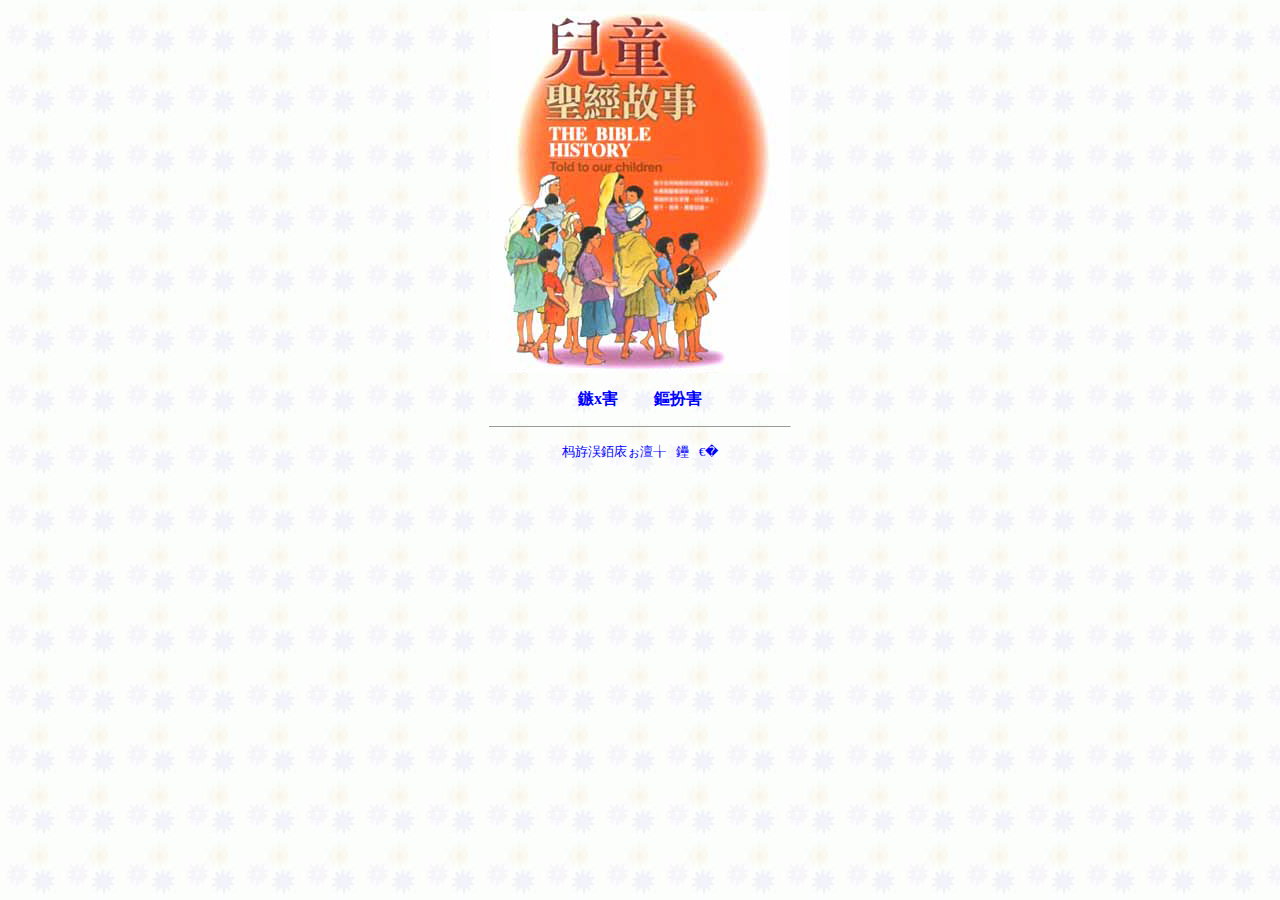
<file: etsjgs/index.htm>
<head>
<meta http-equiv="Content-Type" content="text/html; charset=gb2312">
<title>儿童圣经故事</title>
<style type="text/css">
<!--
a:link { color: #0000ff; text-decoration: none }
a:visited { color: #008000; text-decoration: none }
A:hover { COLOR: #cc0000; TEXT-DECORATION: underline }
A:active { COLOR: #3300cc; TEXT-DECORATION: underline }
-->
</style>
</head>
<body bgcolor=white background="kidbi-bg.jpg">
<center>
<table width=550><tr><td>
<font size=3>
<center>
<p><img src="kidbi-cv.jpg" alt="圣经故事"><br></p>
</center>
<center>
          <p><a href="kbi-ct-ot.htm"><b>旧约</b></a>&nbsp;&nbsp;&nbsp;&nbsp;&nbsp;&nbsp;&nbsp;&nbsp;&nbsp;<a href="kbi-ct-nt.htm"><b>新约</b></a></p>
          <hr size=1 width="300">
          <p><font size="2"><a href="https://izshui.github.io/home/">返回『天天导航』</a></font></p>
        </center>
<br>
</font></td></tr>
</table>
</center>
</body>
</html>
</file>
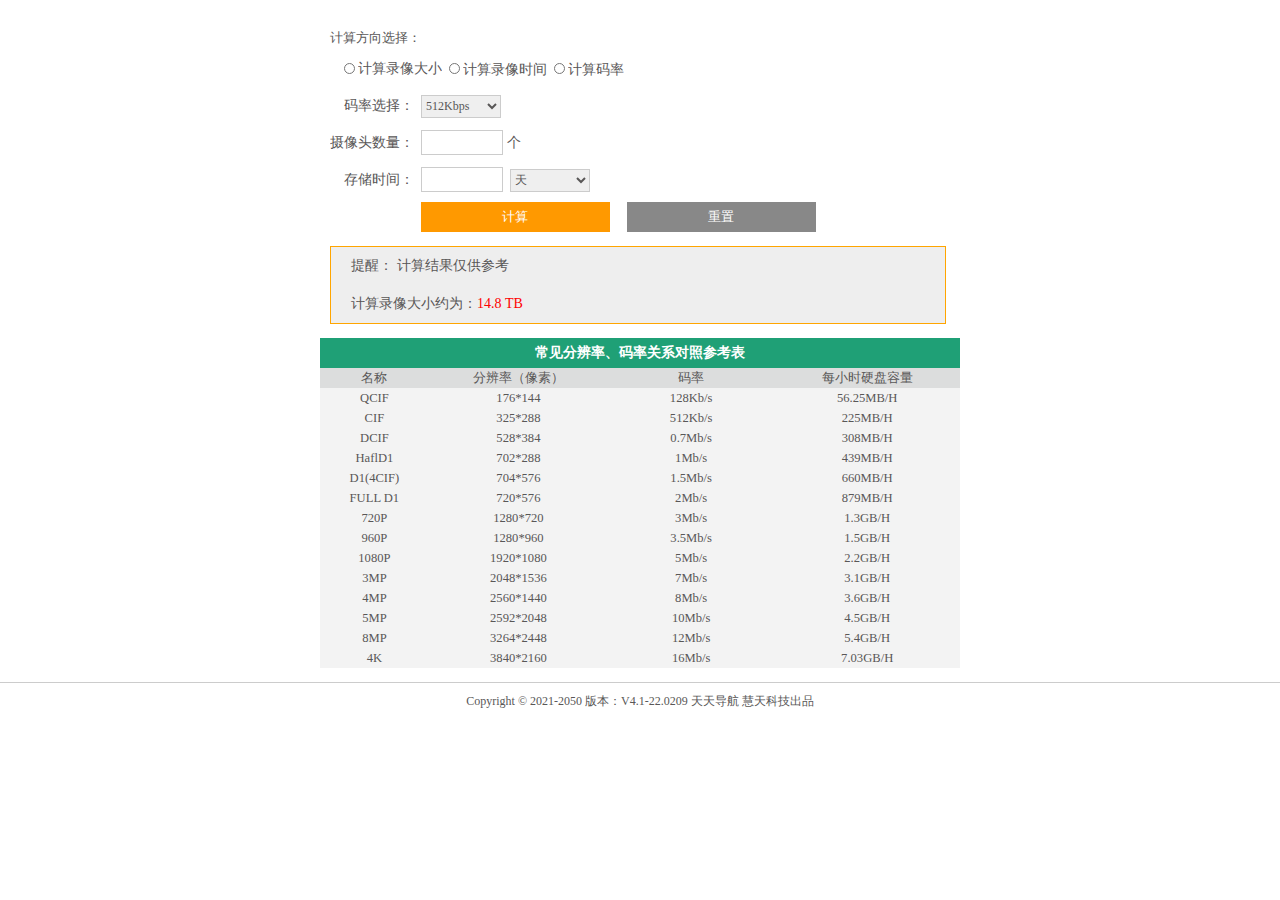
<file: luxiangjisuan.html>
<!DOCTYPE html>
<!-- saved from url=(0046)https://www.51ando.com/html/wq_gcgj_phone.html -->
<html><head><meta http-equiv="Content-Type" content="text/html; charset=UTF-8">
<title>录像计算工具</title>

<meta name="viewport" content="width=device-width,target-densitydpi=high-dpi,initial-scale=1.0, minimum-scale=1.0, maximum-scale=1.0, user-scalable=no"> 
<meta name="Keywords" content="录像计算工具">
<meta name="Description" content="录像计算工具">
<meta name="viewport" content="width=device-width, initial-scale=1, maximum-scale=1, user-scalable=no">
<link href="./css/wq_gcgj_phone.css" rel="stylesheet" type="text/css">
<script type="text/javascript" src="./js/jquery-1.6-min.js"></script>
<script type="text/javascript" src="./js/wq_gcgj_phone.js"></script>
<script type="text/javascript" src="./js/check_login.js"></script>
</head>
<body>
<div class="body">
    <div style="margin-top: 30px; margin-left: 10px;">
                
            <form action="https://www.51ando.com/html/wq_gcgj_phone.html" method="get" onsubmit="return check();">
            <div class="wq_middle">
                
                <div class="wq_middle_div">计算方向选择：</div>
                
                <div class="wq_middle_div1" style="font-size: 14px;">
                    <ul class="nav2" style="margin-left: 1em;">
                        <li class="active1"><label style="overflow:hidden;"><p style="float:left; overflow:hidden;margin-top:0.08rem;"><input type="radio" name="cj" class="wq_radio" onclick="change(1);"></p><p style="float:left; overflow:hidden;">计算录像大小</p></label></li>
                        <li class=""><label style="overflow:hidden;"><p style="float:left; overflow:hidden; margin-top:0.08rem;"><input type="radio" name="cj" class="wq_radio" value="2" onclick="change(2);"></p><p style="float:left; overflow:hidden; margin-top:0.08rem;">计算录像时间</p></label></li>
                        <li class=""><label style="overflow:hidden;"><p style="float:left; overflow:hidden; margin-top:0.08rem;"><input type="radio" name="cj" class="wq_radio" value="3" onclick="change(3);"></p><p style="float:left; overflow:hidden; margin-top:0.08rem;">计算码率</p></label></li>
                    </ul>
                </div>
                
                  <!--计算录像大小start-->
                 <div class="tab" style="font-size: 14px; display: block;">
                 <!--码率选择-->
                <div class="wq_middle_div1">
                    <ul>
                        <li class=" wq_middle_li">码率选择：</li>
                        <li>
                            <select class="wq_select" id="bps" onchange="showInput()">  
                                     <option value="524288">512Kbps</option>
                                     <option value="1048576">1Mbps</option>
                                     <option value="2097152">2Mbps</option>
                                     <option value="3145728">3Mbps</option>
                                     <option value="4194304">4Mbps</option>
                                     <option value="5242880">5Mbps</option>
                                     <option value="6291456">6Mbps</option>
                                     <option value="7340032">7Mbps</option>
                                     <option value="8388608">8Mbps</option>
                                     <option value="0">自定义</option>
                            </select>
                          </li>
                          <li>
                          <div id="bpsInputDiv" style="display:none; overflow: hidden; "> 
                                    <div class="wq_bpsInputDiv1">
                                        <input id="bpsInput" type="text" style="" class="wq_text_1">
                                     </div>
                                     <div class="wq_bpsInputDiv2">
                                         <select id="bpsInputUnit" class="wq_select1"> 
                                            <option value="1048576">Mbps</option> 
                                            <option value="1024">Kbps</option> 
                                         </select>
                                     </div>
                           </div>
                          </li>
                            <li> 
                               
                        </li>
                    </ul>
                </div>
                
                 <!--摄像头数量-->
                <div class="wq_middle_div1">
                    <ul>
                        <li class=" wq_middle_li">摄像头数量：</li>
                       
                          <li>
                          <div id="bpsInputDiv" style=""> 
                                     <input id="num" type="text" class="wq_text1">
                                     <span>个</span>
                           </div>
                          </li>
                           
                    </ul>
                </div>
                
                <!--存储时间-->
                <div class="wq_middle_div1">
                    <ul>
                        <li class=" wq_middle_li">存储时间：</li>
                       
                          <li>
                          <div id="bpsInputDiv"> 
                                     <input id="time" type="text" class="wq_text1">
                           </div>
                          </li>
                          <li>
                            <div id="time"> 
                                    <select id="unit" class="wq_select"> 
                                        <option value="86400" style=" color:#555555" selected="selected">天</option> 
                                        <option value="3600" style=" color:#555555">小时</option>
                                    </select>
                              </div>
                          </li>
                           
                    </ul>
                </div>
                
              </div>
              
            </div>
            <!--计算录像大小end-->
            
            
            <!--计算录像时间start-->
            <div class="tab" style="display: none;">
                    <!--码率选择-->
                    <div class="wq_middle_div1">
                        <ul>
                            <li class=" wq_middle_li">码率选择：</li>
                            <li>
                                <select class="wq_select" id="bps2" onchange="showInput2()"> 
                                         <option value="524288">512Kbps</option>
                                         <option value="1048576">1Mbps</option>
                                         <option value="2097152">2Mbps</option>
                                         <option value="3145728">3Mbps</option>
                                         <option value="4194304">4Mbps</option>
                                         <option value="5242880">5Mbps</option>
                                         <option value="6291456">6Mbps</option>
                                         <option value="7340032">7Mbps</option>
                                         <option value="8388608">8Mbps</option>
                                         <option value="0">自定义</option>
                                   </select>
                              </li>
                              <li>
                                <div id="bpsInputDiv2" style=" overflow:hidden;display:none;"> 
                                    <div class="wq_bpsInputDiv1">
                                        <input id="bpsInput2" type="text" style="" class="wq_text_1">
                                     </div>
                                     <div class="wq_bpsInputDiv2">
                                         <select id="bpsInputUnit2" class="wq_select1"> 
                                            <option value="1048576">Mbps</option> 
                                            <option value="1024">Kbps</option> 
                                        </select>
                                     </div>
                                </div>
                             
                              </li>
                                
                        </ul>
                    </div>
                    
                     <!--硬盘总容量-->
                    <div class="wq_middle_div1">
                        <ul>
                            <li class=" wq_middle_li">硬盘总容量：</li>
    
                                <li> 
                                   <div id="bpsInputDiv2" style=""> 
                                        <input id="volume2" class="wq_text1">
                                        <select id="volume_unit2" class="wq_select"> 
                                              <option value="1000000000000">T</option>
                                              <option value="1000000000">G</option>
                                        </select>
                                  </div>
                            </li>
                        </ul>
                    </div>
                    
                     <!--摄像头数量-->
                    <div class="wq_middle_div1">
                        <ul>
                            <li class=" wq_middle_li">摄像头数量：</li>
    
                                <li> 
                                   <div id="bpsInputDiv2" style=""> 
                                        <input id="num2" class="wq_text1">
                                        <span>个</span>
                                        
                                  </div>
                            </li>
                        </ul>
                    </div>
                    
                   
                
            </div>
            
             <!--计算录像时间end-->
             
             
             <!--计算码率start-->
             <div class="tab" style="display: none;">
                    
                         <!--码率选择-->
                    <div class="wq_middle_div1">
                        <ul>
                            <li class=" wq_middle_li">硬盘总容量：</li>
    
                                <li> 
                                   <div id="bpsInputDiv2"> 
                                        <input id="volume3" class="wq_text1">
                                        <select id="volume_unit3" class="wq_select"> 
                                              <option value="1000000000000">T</option>
                                              <option value="1000000000">G</option>
                                        </select>
                                  </div>
                            </li>
                            
                        </ul>
                    </div>
                    
                    
                    <!--摄像头数量-->
                    <div class="wq_middle_div1">
                        <ul>
                            <li class=" wq_middle_li">摄像头数量：</li>
    
                                <li> 
                                   <div id="bpsInputDiv2" style=""> 
                                        <input id="num3" class="wq_text1">
                                        <span>个</span>
                                        
                                  </div>
                            </li>
                        </ul>
                    </div>
                    
                    
                    <!--存储时间-->
                <div class="wq_middle_div1">
                    <ul>
                        <li class=" wq_middle_li">存储时间：</li>
                       
                          <li>
                          <div id="bpsInputDiv" style=""> 
                                     <input id="time3" type="text" class="wq_text1">
                           </div>
                          </li>
                          <li>
                            <div style=""> 
                                    <select id="time_unit3" class="wq_select"> 
                                        <option value="86400" style=" color:#555555" selected="selected">天</option> 
                                        <option value="3600" style=" color:#555555">小时</option> 
                                    </select>
                              </div>
                          </li>
                           
                    </ul>
                </div>
                    
             </div>
             
             <div style=" margin-left:6.5rem;">
                      <input type="submit" class="js submit_button1" id="sys-start-btn" value="计算">
                      <input type="reset" class="cz3" value="重置">
              </div>
              
              <div style=" margin-top:1rem;margin-bottom:1rem;width:100%;" id="result"><div style=" border:1px solid orange; margin-right:1rem;background-color: #EEEEEE;"><p style="font-size:14px; padding-top:10px;padding-bottom:10px;margin-left:20px;">提醒： 计算结果仅供参考</p><p style="font-size:14px; margin-left:20px;padding-bottom:10px;padding-top:10px;">计算录像大小约为：<span style="color:#ff0000">14.8 TB</span></p></div></div>
                
             <!--计算码率end-->
    </form>
    
    
            
            
    </div>
    
    <div class="footer" style="text-align: center;">
        <div class="wq_table">
                <h4>常见分辨率、码率关系对照参考表</h4>
                <ul style="background-color:#dcdddd;">
                    <li class="wq_table_li1">名称</li>
                    <li class="wq_table_li2">分辨率（像素）</li>
                    <li class="wq_table_li3">码率</li>
                    <li class="wq_table_li4">每小时硬盘容量</li>
                </ul>
                <ul style="">
                    <li class="wq_table_li1">QCIF</li>
                    <li class="wq_table_li2">176*144 </li>
                    <li class="wq_table_li3">128Kb/s</li>
                    <li class="wq_table_li4">56.25MB/H</li>
                </ul>
                  <ul>
                    <li class="wq_table_li1">CIF</li>
                    <li class="wq_table_li2">325*288</li>
                    <li class="wq_table_li3">512Kb/s </li>
                    <li class="wq_table_li4">225MB/H</li>
                </ul>
                 <ul>
                    <li class="wq_table_li1">DCIF</li>
                    <li class="wq_table_li2">528*384</li>
                    <li class="wq_table_li3">0.7Mb/s </li>
                    <li class="wq_table_li4">308MB/H</li>
                </ul>
                <ul>
                    <li class="wq_table_li1">HaflD1</li>
                    <li class="wq_table_li2">702*288</li>
                    <li class="wq_table_li3">1Mb/s </li>
                    <li class="wq_table_li4">439MB/H</li>
                </ul>
                 <ul>
                    <li class="wq_table_li1">D1(4CIF)</li>
                    <li class="wq_table_li2">704*576</li>
                    <li class="wq_table_li3">1.5Mb/s </li>
                    <li class="wq_table_li4">660MB/H</li>
                </ul>
                <ul>
                    <li class="wq_table_li1">FULL D1</li>
                    <li class="wq_table_li2">720*576</li>
                    <li class="wq_table_li3">2Mb/s  </li>
                    <li class="wq_table_li4">879MB/H</li>
                </ul>
                 <ul>
                    <li class="wq_table_li1">720P</li>
                    <li class="wq_table_li2">1280*720 </li>
                    <li class="wq_table_li3">3Mb/s  </li>
                    <li class="wq_table_li4">1.3GB/H</li>
                </ul>
                <ul>
                    <li class="wq_table_li1">960P</li>
                    <li class="wq_table_li2">1280*960 </li>
                    <li class="wq_table_li3">3.5Mb/s  </li>
                    <li class="wq_table_li4">1.5GB/H</li>
                </ul>
                <ul>
                    <li class="wq_table_li1">1080P</li>
                    <li class="wq_table_li2">1920*1080 </li>
                    <li class="wq_table_li3">5Mb/s  </li>
                    <li class="wq_table_li4">2.2GB/H</li>
                </ul>
                <ul>
                    <li class="wq_table_li1">3MP</li>
                    <li class="wq_table_li2">2048*1536 </li>
                    <li class="wq_table_li3">7Mb/s  </li>
                    <li class="wq_table_li4">3.1GB/H</li>
                </ul>
                <ul>
                    <li class="wq_table_li1">4MP</li>
                    <li class="wq_table_li2">2560*1440 </li>
                    <li class="wq_table_li3">8Mb/s  </li>
                    <li class="wq_table_li4">3.6GB/H</li>
                </ul>
                <ul>
                    <li class="wq_table_li1">5MP</li>
                    <li class="wq_table_li2">2592*2048 </li>
                    <li class="wq_table_li3">10Mb/s  </li>
                    <li class="wq_table_li4">4.5GB/H</li>
                </ul>
                <ul>
                    <li class="wq_table_li1">8MP</li>
                    <li class="wq_table_li2">3264*2448 </li>
                    <li class="wq_table_li3">12Mb/s  </li>
                    <li class="wq_table_li4">5.4GB/H</li>
                </ul>
                <ul>
                    <li class="wq_table_li1">4K</li>
                    <li class="wq_table_li2">3840*2160 </li>
                    <li class="wq_table_li3">16Mb/s</li>
                    <li class="wq_table_li4">7.03GB/H</li>
                </ul>
            </div>
    </div>
</div>
<div class="bottom_div">Copyright © 2021-2050 版本：V4.1-22.0209 天天导航 慧天科技出品</div>


</body></html>
</file>
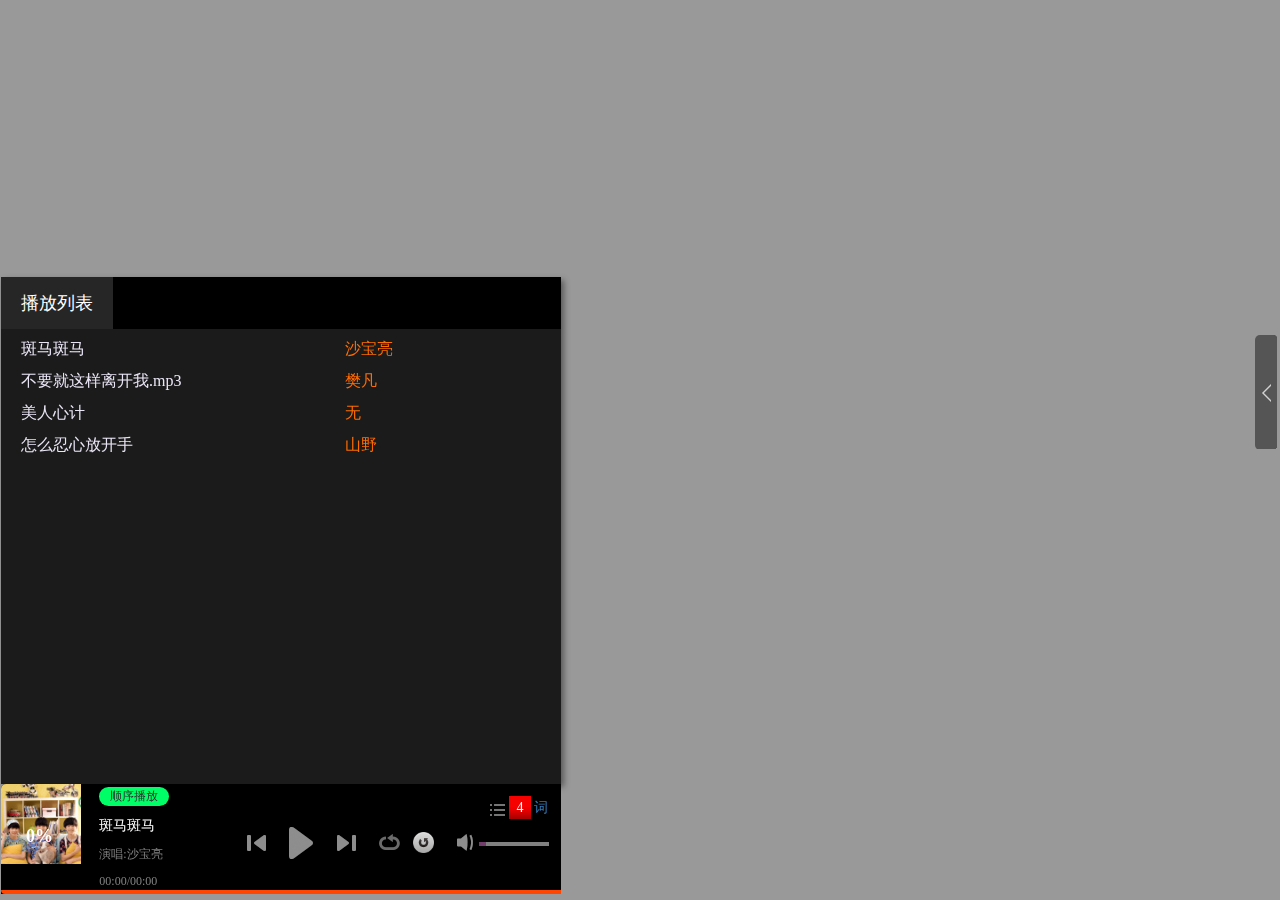
<file: music.html>
<!doctype html>
<html lang="en">
<head>
    <meta charset="UTF-8">
    
    <link href="css/global.css" rel="stylesheet">
   	<link rel="stylesheet" type="text/css" href="css/bootstrap.min.css"/>
    <link href="css/music.css" rel="stylesheet">
    <title>音乐</title>
	<style>
		
	</style>
</head>
<body style="background:#999">
<div class="container">
    <div class="music_box">
    	<div class="play_box" >
			<div class="row control">
			    <div class="col-xs-2">
				  	<img src="images/user_img.jpg" width="80" height="80">
					<span id="pernum">0%</span>
					<div id="over"></div>
			  	</div>
			    <div class="col-xs-3" id="musicMsg">
			    	<p class="playMode"><span >顺序播放</span></p>
				  	<p class="color_white mt10" style="overflow: hidden;" style="width: 100%;">
			    		<span class="musicName"></span>
		        	</p>
		            <p class="fs12 author">TFboys</p>
		            <p class="fs12" ><span id="ctimer">00:00</span>/<span id="timer">00:00</span></p>
			  	</div>
				<div class="col-xs-7 controls_right">
			  		<div class="menu_btn">
				  		<a href="javascript:void(0)" id="exlist" class="music_icon musicList color_white">9</a>
		            	<a href="javascript:void(0)">词</a>
				  	</div>
		            <div class="play_btn"> 
		            	<a href="javascript:void(0)" class="music_icon prev_song" onclick="playPrev(this)"><!--上一曲--></a>
		                <a href="javascript:void(0)" id="play" onclick="newPlay()" class="music_icon play_tb"><!--播放--></a>
		                <a href="javascript:void(0)" id="pause" onclick="stop()" class="music_icon pause_tb" style="display:none;"><!--暂停--></a>
		                <a href="javascript:void(0)" class="music_icon next_song" onclick="playNext(this)"><!--下一曲--></a>
		                <!--播放模式控制-->
		                <a href="javascript:void(0)" class="music_icon oder_cycle cycle_mode" id="oder_cycle" onclick="playModeTab(1)"><!--顺序循环--></a>
		                <a href="javascript:void(0)" class="music_icon random_cycle cycle_mode" id="random_cycle" onclick="playModeTab(2)" style="display: none;"><!--随机--></a>
		                <a href="javascript:void(0)" class="music_icon single_cycle cycle_mode" id="single_cycle" onclick="playModeTab(3)" style="display: none;"><!--单曲循环--></a>
		                <!--从头开始播放-->
		                <a href="javascript:void(0)" class=" cycle" onclick="repeat()"><img src="images/replay.png" width=21/></a>
		                <a href="javascript:void(0)" class="music_icon volume" id="muted" onclick="muted(false)"><!--音量--></a>
		                <a href="javascript:void(0)" class="music_icon volume" id="unMuted" onclick="muted(true)"><!--音量--></a>
		                <div style="" class="v_progress" id="v_progress">
		                	<a href="javascript:void(0)" class=" v_percent" id="v_percent"><!--音量进度--></a>
		                </div>
			  		</div>
				</div>
			</div>
			<div class="play_rolling" id="play_rolling">
	    		<li id="percent"></li>
	    	</div>
		</div>
    </div>
	<!--歌曲列表弹出层-->
    <div class="play_list">
    	<div class="play_list_title">
        	<a href="javascript:void(0)" class="fl color_white title_name">播放列表</a>
        </div>
        <div class="play_list_cont">
        	<ul id="music_list">
            	
        	</ul>
        </div>
    </div>
    
    <div class="shrink_box">               	
        <a href="javascript:void(0)" id="expyes" class="music_icon pop_down"><!--点击收回--></a>
        <a href="javascript:void(0)" id="expno" class="music_icon pop_up"><!--点击弹出--></a>
    </div>
</div>   
    
    
	
	<!--dojo.js-->
	<script type="text/javascript" src="js/audio.prototype.js" ></script>
	<script type="text/javascript" src="js/audio.js" ></script>
</body>
</html>
</file>
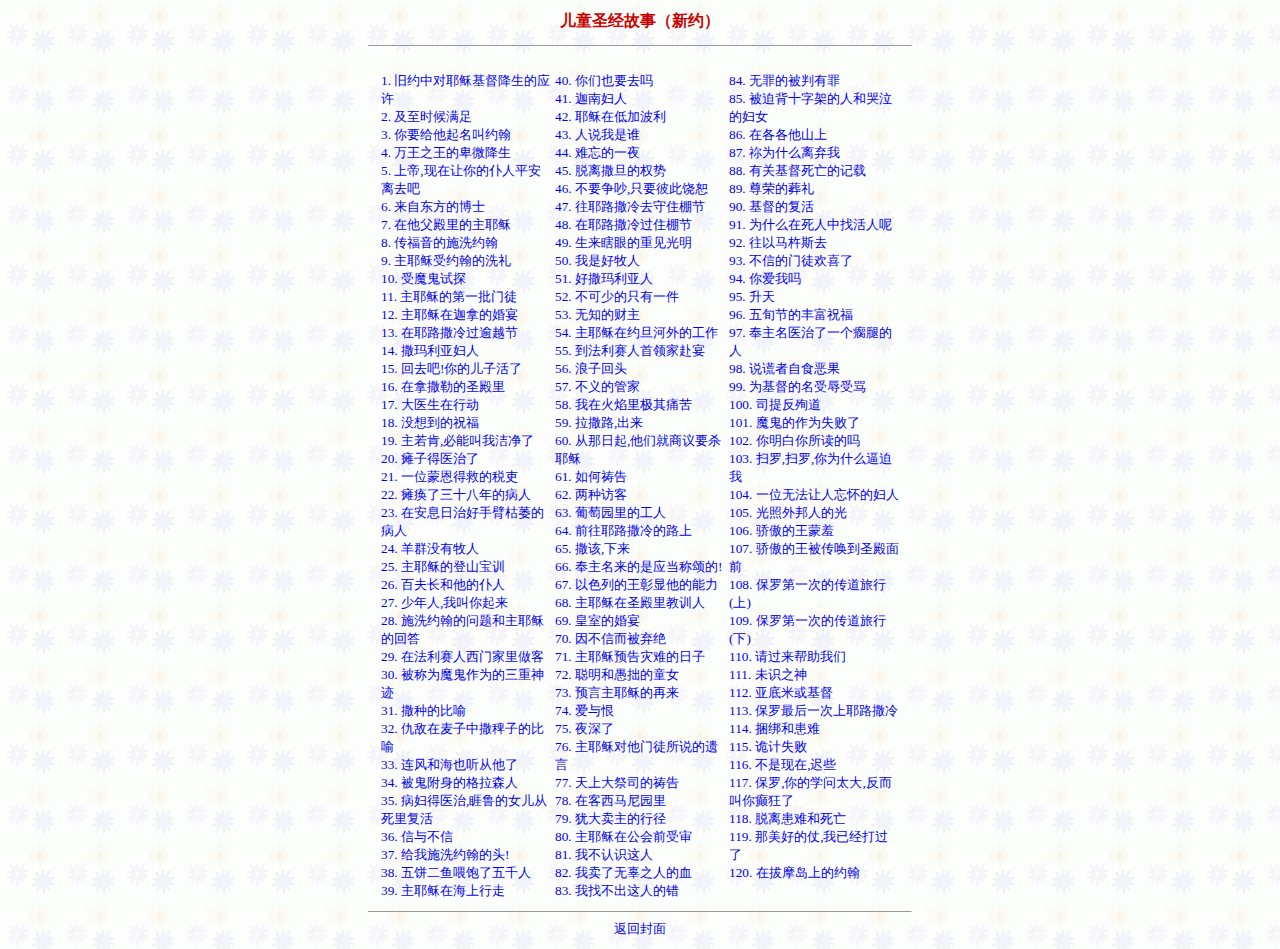
<file: etsjgs/kbi-ct-nt.htm>
<head>
<meta http-equiv="Content-Type" content="text/html; charset=utf-8">
<title>儿童圣经故事</title>
<style type="text/css">
<!--
A:link  {font-size: 10pt; text-decoration: none}
A:visited  {font-family: "宋体"; font-size: 10pt; text-decoration: none}
A:active {font-family: "宋体"; font-size: 10pt; text-decoration: none}
A:hover {font-family: "宋体"; font-size: 10pt; text-decoration: none}
-->
</style>
</head>
<body background="kidbi-bg.jpg">
<center>
<table width=550><tr><td>
<font size=2>
<center>
          <font size=3 color=ca0100><b>儿童圣经故事（新约）</b></font>
</center><p>
<hr size=1><br>
</font><center><table>
<tr><font size=2>
<td width=170 valign=top>
<a href="nt/nt-001.htm">1.  旧约中对耶稣基督降生的应许</a><br>
<a href="nt/nt-002.htm">2.  及至时候满足</a><br>
<a href="nt/nt-003.htm">3.  你要给他起名叫约翰</a><br>
<a href="nt/nt-004.htm">4.  万王之王的卑微降生</a><br>
<a href="nt/nt-005.htm">5.  上帝,现在让你的仆人平安离去吧</a><br>
<a href="nt/nt-006.htm">6.  来自东方的博士</a><br>
<a href="nt/nt-007.htm">7.  在他父殿里的主耶稣</a><br>
<a href="nt/nt-008.htm">8.  传福音的施洗约翰</a><br>
<a href="nt/nt-009.htm">9.  主耶稣受约翰的洗礼</a><br>
<a href="nt/nt-010.htm">10.   受魔鬼试探</a><br>
<a href="nt/nt-011.htm">11.   主耶稣的第一批门徒</a><br>
<a href="nt/nt-012.htm">12.   主耶稣在迦拿的婚宴</a><br>
<a href="nt/nt-013.htm">13.   在耶路撒冷过逾越节</a><br>
<a href="nt/nt-014.htm">14.   撒玛利亚妇人</a><br>
<a href="nt/nt-015.htm">15.   回去吧!你的儿子活了</a><br>
<a href="nt/nt-016.htm">16.   在拿撒勒的圣殿里</a><br>
<a href="nt/nt-017.htm">17.   大医生在行动</a><br>
<a href="nt/nt-018.htm">18.   没想到的祝福</a><br>
<a href="nt/nt-019.htm">19.   主若肯,必能叫我洁净了</a><br>
<a href="nt/nt-020.htm">20.   瘫子得医治了</a><br>
<a href="nt/nt-021.htm">21.   一位蒙恩得救的税吏</a><br>
<a href="nt/nt-022.htm">22.   瘫痪了三十八年的病人</a><br>
<a href="nt/nt-023.htm">23.   在安息日治好手臂枯萎的病人</a><br>
<a href="nt/nt-024.htm">24.   羊群没有牧人</a><br>
<a href="nt/nt-025.htm">25.   主耶稣的登山宝训</a><br>
<a href="nt/nt-026.htm">26.   百夫长和他的仆人</a><br>
<a href="nt/nt-027.htm">27.   少年人,我叫你起来</a><br>
<a href="nt/nt-028.htm">28.   施洗约翰的问题和主耶稣的回答</a><br>
<a href="nt/nt-029.htm">29.   在法利赛人西门家里做客</a><br>
<a href="nt/nt-030.htm">30.   被称为魔鬼作为的三重神迹</a><br>
<a href="nt/nt-031.htm">31.   撒种的比喻</a><br>
<a href="nt/nt-032.htm">32.   仇敌在麦子中撒稗子的比喻</a><br>
<a href="nt/nt-033.htm">33.   连风和海也听从他了</a><br>
<a href="nt/nt-034.htm">34.   被鬼附身的格拉森人</a><br>
<a href="nt/nt-035.htm">35.   病妇得医治,睚鲁的女儿从死里复活</a><br>
<a href="nt/nt-036.htm">36.   信与不信</a><br>
<a href="nt/nt-037.htm">37.   给我施洗约翰的头!</a><br>
<a href="nt/nt-038.htm">38.   五饼二鱼喂饱了五千人</a><br>
<a href="nt/nt-039.htm">39.   主耶稣在海上行走</a><br>
</td>
<td width=170 valign=top>
<a href="nt/nt-040.htm">40.   你们也要去吗</a><br>
<a href="nt/nt-041.htm">41.   迦南妇人</a><br>
<a href="nt/nt-042.htm">42.   耶稣在低加波利</a><br>
<a href="nt/nt-043.htm">43.   人说我是谁</a><br>
<a href="nt/nt-044.htm">44.   难忘的一夜</a><br>
<a href="nt/nt-045.htm">45.   脱离撒旦的权势</a><br>
<a href="nt/nt-046.htm">46.   不要争吵,只要彼此饶恕</a><br>
<a href="nt/nt-047.htm">47.   往耶路撒冷去守住棚节</a><br>
<a href="nt/nt-048.htm">48.   在耶路撒冷过住棚节</a><br>
<a href="nt/nt-049.htm">49.   生来瞎眼的重见光明</a><br>
<a href="nt/nt-050.htm">50.   我是好牧人</a><br>
<a href="nt/nt-051.htm">51.   好撒玛利亚人</a><br>
<a href="nt/nt-052.htm">52.   不可少的只有一件</a><br>
<a href="nt/nt-053.htm">53.   无知的财主</a><br>
<a href="nt/nt-054.htm">54.   主耶稣在约旦河外的工作</a><br>
<a href="nt/nt-055.htm">55.   到法利赛人首领家赴宴</a><br>
<a href="nt/nt-056.htm">56.   浪子回头</a><br>
<a href="nt/nt-057.htm">57.   不义的管家</a><br>
<a href="nt/nt-058.htm">58.   我在火焰里极其痛苦</a><br>
<a href="nt/nt-059.htm">59.   拉撒路,出来</a><br>
<a href="nt/nt-060.htm">60.   从那日起,他们就商议要杀耶稣</a><br>
<a href="nt/nt-061.htm">61.   如何祷告</a><br>
<a href="nt/nt-062.htm">62.   两种访客</a><br>
<a href="nt/nt-063.htm">63.   葡萄园里的工人</a><br>
<a href="nt/nt-064.htm">64.   前往耶路撒冷的路上</a><br>
<a href="nt/nt-065.htm">65.   撒该,下来</a><br>
<a href="nt/nt-066.htm">66.   奉主名来的是应当称颂的!</a><br>
<a href="nt/nt-067.htm">67.   以色列的王彰显他的能力</a><br>
<a href="nt/nt-068.htm">68.   主耶稣在圣殿里教训人</a><br>
<a href="nt/nt-069.htm">69.   皇室的婚宴</a><br>
<a href="nt/nt-070.htm">70.   因不信而被弃绝</a><br>
<a href="nt/nt-071.htm">71.   主耶稣预告灾难的日子</a><br>
<a href="nt/nt-072.htm">72.   聪明和愚拙的童女</a><br>
<a href="nt/nt-073.htm">73.   预言主耶稣的再来</a><br>
<a href="nt/nt-074.htm">74.   爱与恨</a><br>
<a href="nt/nt-075.htm">75.   夜深了</a><br>
<a href="nt/nt-076.htm">76.   主耶稣对他门徒所说的遗言</a><br>
<a href="nt/nt-077.htm">77.   天上大祭司的祷告 </a><br>
<a href="nt/nt-078.htm">78.   在客西马尼园里</a><br>
<a href="nt/nt-079.htm">79.   犹大卖主的行径</a><br>
<a href="nt/nt-080.htm">80.   主耶稣在公会前受审</a><br>
<a href="nt/nt-081.htm">81.   我不认识这人</a><br>
<a href="nt/nt-082.htm">82.   我卖了无辜之人的血</a><br>
<a href="nt/nt-083.htm">83.   我找不出这人的错</a><br>
</td></font>
<td width=170 valign=top>
<a href="nt/nt-084.htm">84.   无罪的被判有罪</a><br>
<a href="nt/nt-085.htm">85.   被迫背十字架的人和哭泣的妇女</a><br>
<a href="nt/nt-086.htm">86.   在各各他山上</a><br>
<a href="nt/nt-087.htm">87.   祢为什么离弃我</a><br>
<a href="nt/nt-088.htm">88.   有关基督死亡的记载</a><br>
<a href="nt/nt-089.htm">89.   尊荣的葬礼</a><br>
<a href="nt/nt-090.htm">90.   基督的复活</a><br>
<a href="nt/nt-091.htm">91.   为什么在死人中找活人呢</a><br>
<a href="nt/nt-092.htm">92.   往以马杵斯去</a><br>
<a href="nt/nt-093.htm">93.   不信的门徒欢喜了</a><br>
<a href="nt/nt-094.htm">94.   你爱我吗</a><br>
<a href="nt/nt-095.htm">95.   升天</a><br>
<a href="nt/nt-096.htm">96.   五旬节的丰富祝福</a><br>
<a href="nt/nt-097.htm">97.   奉主名医治了一个瘸腿的人</a><br>
<a href="nt/nt-098.htm">98.   说谎者自食恶果</a><br>
<a href="nt/nt-099.htm">99.   为基督的名受辱受骂</a><br>
<a href="nt/nt-100.htm">100.  司提反殉道</a><br>
<a href="nt/nt-101.htm">101.  魔鬼的作为失败了</a><br>
<a href="nt/nt-102.htm">102.  你明白你所读的吗</a><br>
<a href="nt/nt-103.htm">103.  扫罗,扫罗,你为什么逼迫我</a><br>
<a href="nt/nt-104.htm">104.  一位无法让人忘怀的妇人</a><br>
<a href="nt/nt-105.htm">105.  光照外邦人的光</a><br>
<a href="nt/nt-106.htm">106.  骄傲的王蒙羞</a><br>
<a href="nt/nt-107.htm">107.  骄傲的王被传唤到圣殿面前</a><br>
<a href="nt/nt-108.htm">108.  保罗第一次的传道旅行(上)</a><br>
<a href="nt/nt-109.htm">109.  保罗第一次的传道旅行(下)</a><br>
<a href="nt/nt-110.htm">110.  请过来帮助我们</a><br>
<a href="nt/nt-111.htm">111.  未识之神</a><br>
<a href="nt/nt-112.htm">112.  亚底米或基督</a><br>
<a href="nt/nt-113.htm">113.  保罗最后一次上耶路撒冷</a><br>
<a href="nt/nt-114.htm">114.  捆绑和患难</a><br>
<a href="nt/nt-115.htm">115.  诡计失败</a><br>
<a href="nt/nt-116.htm">116.  不是现在,迟些</a><br>
<a href="nt/nt-117.htm">117.  保罗,你的学问太大,反而叫你癫狂了</a><br>
<a href="nt/nt-118.htm">118.  脱离患难和死亡</a><br>
<a href="nt/nt-119.htm">119.  那美好的仗,我已经打过了</a><br>
<a href="nt/nt-120.htm">120.  在拔摩岛上的约翰</a><br>
</td>
</table>
<hr size=1>
          <a href="index.htm">返回封面</a>
        </center>

</td></tr></table>
</center>
</body>
</html>
</file>
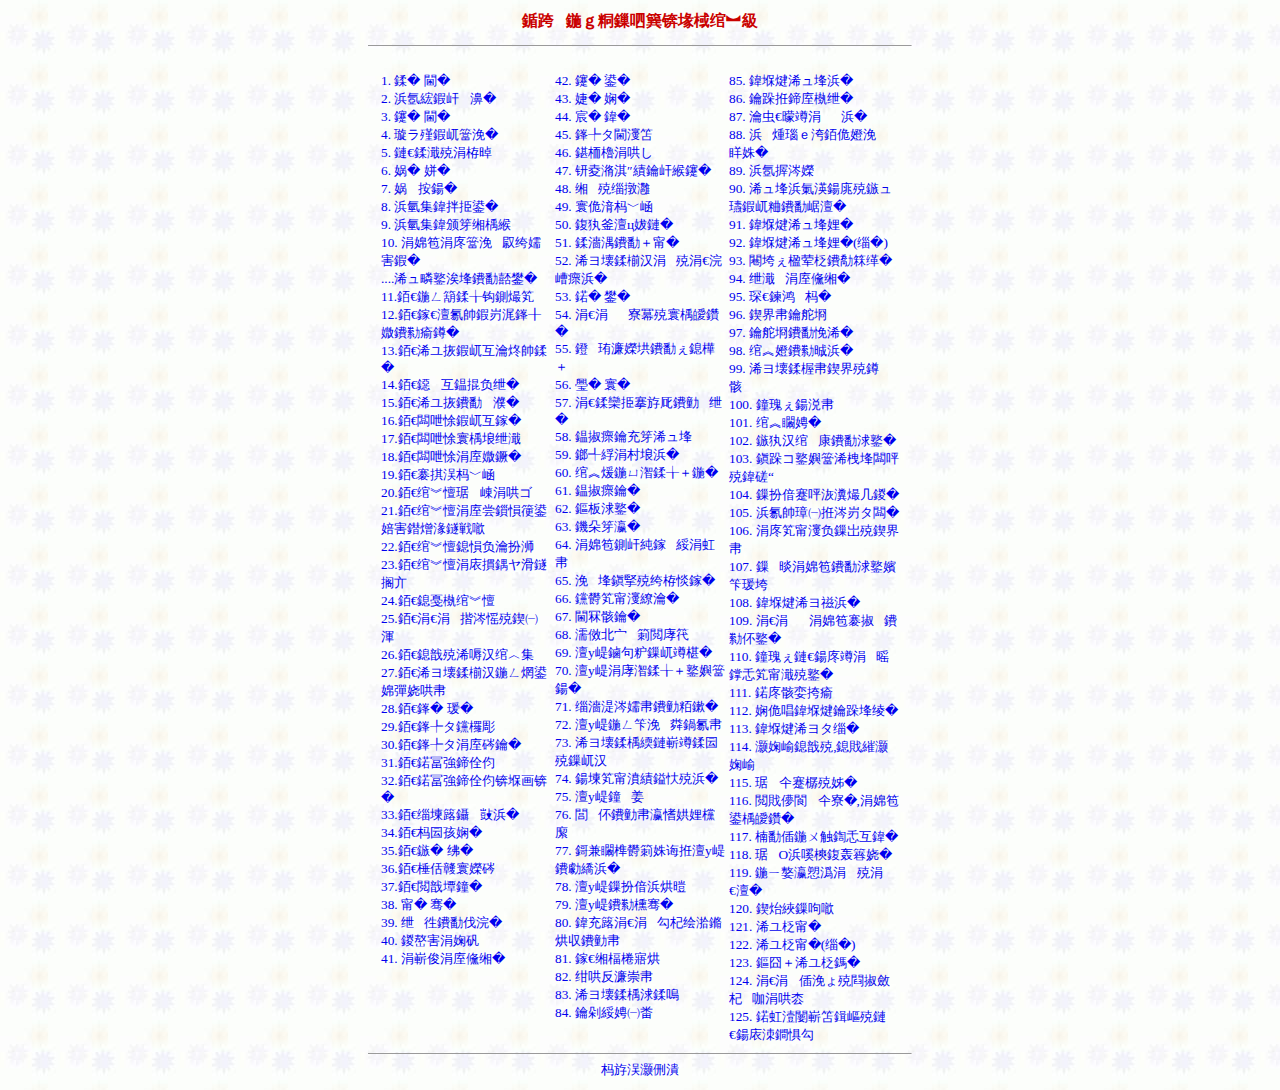
<file: etsjgs/kbi-ct-ot.htm>
<head>
<meta http-equiv="Content-Type" content="text/html; charset=gb2312">
<title>儿童圣经故事</title>
<style type="text/css">
<!--
A:link  {font-size: 10pt; text-decoration: none}
A:visited  {font-family: "宋体"; font-size: 10pt; text-decoration: none}
A:active {font-family: "宋体"; font-size: 10pt; text-decoration: none}
A:hover {font-family: "宋体"; font-size: 10pt; text-decoration: none}
-->
</style>
</head>
<body background="kidbi-bg.jpg">
<table width=550 align="center">
  <center><tr><td>
<font size=2>
<center>
          <font size=3 color=ca0100><b>儿童圣经故事（旧约）</b></font>
</center><p>
<hr size=1><br>
<center>
<table><tr>
<td width=170 valign=top>
<a href="ot/ot-001.htm">1. 创 造 </a><br>
<a href="ot/ot-002.htm">2. 亚当和夏娃</a><br>
<a href="ot/ot-003.htm">3. 背 逆 </a><br>
<a href="ot/ot-004.htm">4. 该隐和亚伯</a><br>
<a href="ot/ot-005.htm">5. 最初的世界 </a><br>
<a href="ot/ot-006.htm">6. 洪 水 </a><br>
<a href="ot/ot-007.htm">7. 洪水后 </a><br>
<a href="ot/ot-008.htm">8. 亚伯兰蒙召 </a><br>
<a href="ot/ot-009.htm">9. 亚伯兰与罗得 </a><br>
<a href="ot/ot-010.htm">10. 上帝与亚伯兰立约和<br>
....以实玛利的出生 </a><br>
<a href="ot/ot-011.htm">11.　在幔利平原上 </a><br>
<a href="ot/ot-012.htm">12.　所多玛和蛾摩拉的毁灭</a><br>
<a href="ot/ot-013.htm">13.　以撒和以实玛利 </a><br>
<a href="ot/ot-014.htm">14.　献以撒为祭 </a><br>
<a href="ot/ot-015.htm">15.　以撒的婚姻 </a><br>
<a href="ot/ot-016.htm">16.　雅各和以扫 </a><br>
<a href="ot/ot-017.htm">17.　雅各得到祝福 </a><br>
<a href="ot/ot-018.htm">18.　雅各与拉班</a><br>
<a href="ot/ot-019.htm">19.　归回迦南</a><br>
<a href="ot/ot-020.htm">20.　约瑟被卖为奴</a><br>
<a href="ot/ot-021.htm">21.　约瑟与波提乏及约瑟在监里</a><br>
<a href="ot/ot-022.htm">22.　约瑟成为宰相</a><br>
<a href="ot/ot-023.htm">23.　约瑟与哥哥们相遇</a><br>
<a href="ot/ot-024.htm">24.　我是约瑟</a><br>
<a href="ot/ot-025.htm">25.　一个快乐的团圆</a><br>
<a href="ot/ot-026.htm">26.　我的仆人约伯</a><br>
<a href="ot/ot-027.htm">27.　以色列人在埃及受欺压</a><br>
<a href="ot/ot-028.htm">28.　摩 西</a><br>
<a href="ot/ot-029.htm">29.　摩西蒙召</a><br>
<a href="ot/ot-030.htm">30.　摩西与法老</a><br>
<a href="ot/ot-031.htm">31.　埃及十灾</a><br>
<a href="ot/ot-032.htm">32.　埃及十灾（续）</a><br>
<a href="ot/ot-033.htm">33.　终于自由了</a><br>
<a href="ot/ot-034.htm">34.　过红海</a><br>
<a href="ot/ot-035.htm">35.　旅 程</a><br>
<a href="ot/ot-036.htm">36.　颁布律法</a><br>
<a href="ot/ot-037.htm">37.　金牛犊</a><br>
<a href="ot/ot-038.htm">38.  帐 幕</a><br>
<a href="ot/ot-039.htm">39. 祭司的工作</a><br>
<a href="ot/ot-040.htm">40. 再度上路</a><br>
<a href="ot/ot-041.htm">41. 不信与惩罚</a><br>
</td>
<td width=170 valign=top>
<a href="ot/ot-042.htm">42. 背  叛</a><br>
<a href="ot/ot-043.htm">43. 漂  流</a><br>
<a href="ot/ot-044.htm">44. 巴  兰</a><br>
<a href="ot/ot-045.htm">45. 摩西逝世</a><br>
<a href="ot/ot-046.htm">46. 化险为夷</a><br>
<a href="ot/ot-047.htm">47. 藉着信心而得胜</a><br>
<a href="ot/ot-048.htm">48. 罪的结果</a><br>
<a href="ot/ot-049.htm">49. 征服迦南</a><br>
<a href="ot/ot-050.htm">50. 几个大节期</a><br>
<a href="ot/ot-051.htm">51. 初期的士师</a><br>
<a href="ot/ot-052.htm">52. 以色列人中的一位母亲</a><br>
<a href="ot/ot-053.htm">53. 基  甸</a><br>
<a href="ot/ot-054.htm">54. 一个被弃的得尊荣</a><br>
<a href="ot/ot-055.htm">55. 独立奋战的大战士</a><br>
<a href="ot/ot-056.htm">56. 路  得</a><br>
<a href="ot/ot-057.htm">57. 一则蒙应允的祈祷</a><br>
<a href="ot/ot-058.htm">58. 撒母耳与以利</a><br>
<a href="ot/ot-059.htm">59. 惩罚临到了</a><br>
<a href="ot/ot-060.htm">60. 约柜在非利士地</a><br>
<a href="ot/ot-061.htm">61. 撒母耳 </a><br>
<a href="ot/ot-062.htm">62. 新国王</a><br>
<a href="ot/ot-063.htm">63. 父与子</a><br>
<a href="ot/ot-064.htm">64. 上帝厌弃扫罗为王</a><br>
<a href="ot/ot-065.htm">65. 伯利恒的竖琴手</a><br>
<a href="ot/ot-066.htm">66. 蒙上帝保守</a><br>
<a href="ot/ot-067.htm">67. 逃亡者</a><br>
<a href="ot/ot-068.htm">68. 如山岭之野鸟</a><br>
<a href="ot/ot-069.htm">69. 大卫放仇敌一马</a><br>
<a href="ot/ot-070.htm">70. 大卫与非利士王亚吉</a><br>
<a href="ot/ot-071.htm">71. 绝望之王的结束</a><br>
<a href="ot/ot-072.htm">72. 大卫在希伯仑做王</a><br>
<a href="ot/ot-073.htm">73. 以色列征服一切的敌人</a><br>
<a href="ot/ot-074.htm">74. 合上帝心意的人</a><br>
<a href="ot/ot-075.htm">75. 大卫犯罪</a><br>
<a href="ot/ot-076.htm">76. 邪恶的王子押沙龙</a><br>
<a href="ot/ot-077.htm">77. 押沙龙之死和大卫的返京</a><br>
<a href="ot/ot-078.htm">78. 大卫数点人数</a><br>
<a href="ot/ot-079.htm">79. 大卫的晚年</a><br>
<a href="ot/ot-080.htm">80. 关于一个年轻有智慧的王</a><br>
<a href="ot/ot-081.htm">81. 所罗门建殿</a><br>
<a href="ot/ot-082.htm">82. 示巴女王</a><br>
<a href="ot/ot-083.htm">83. 以色列国分裂</a><br>
<a href="ot/ot-084.htm">84. 耶罗波安</a><br>
</td>
<td width=170 valign=top>
<a href="ot/ot-085.htm">85. 先知以利亚</a><br>
<a href="ot/ot-086.htm">86. 耶和华是神</a><br>
<a href="ot/ot-087.htm">87. 害怕一个妇人</a><br>
<a href="ot/ot-088.htm">88. 京城解围、拿伯屈死</a><br>
<a href="ot/ot-089.htm">89. 亚哈之死</a><br>
<a href="ot/ot-090.htm">90. 以利亚最后的日子和他的升天</a><br>
<a href="ot/ot-091.htm">91. 先知以利沙</a><br>
<a href="ot/ot-092.htm">92. 先知以利沙(续)</a><br>
<a href="ot/ot-093.htm">93. 长大麻疯的乃缦</a><br>
<a href="ot/ot-094.htm">94. 祝福与惩罚</a><br>
<a href="ot/ot-095.htm">95. 血债血还</a><br>
<a href="ot/ot-096.htm">96. 国王耶户</a><br>
<a href="ot/ot-097.htm">97. 耶户的后代</a><br>
<a href="ot/ot-098.htm">98. 约拿的故事</a><br>
<a href="ot/ot-099.htm">99. 以色列王国的灭亡</a><br>
<a href="ot/ot-100.htm">100. 犹大君王</a><br>
<a href="ot/ot-101.htm">101. 约沙法</a><br>
<a href="ot/ot-102.htm">102. 无人纪念的国王</a><br>
<a href="ot/ot-103.htm">103. 恶女王亚他利雅的兴衰</a><br>
<a href="ot/ot-104.htm">104. 数点必监察伸冤</a><br>
<a href="ot/ot-105.htm">105. 亚玛谢和乌西雅</a><br>
<a href="ot/ot-106.htm">106. 与上帝为敌的国王</a><br>
<a href="ot/ot-107.htm">107. 敬畏上帝的国王希西家</a><br>
<a href="ot/ot-108.htm">108. 先知以赛亚</a><br>
<a href="ot/ot-109.htm">109. 一个被上帝归正的恶王</a><br>
<a href="ot/ot-110.htm">110. 犹大最后一个敬畏上帝的王</a><br>
<a href="ot/ot-111.htm">111. 城亡殿毁</a><br>
<a href="ot/ot-112.htm">112. 流泪先知耶利米</a><br>
<a href="ot/ot-113.htm">113. 先知以西结</a><br>
<a href="ot/ot-114.htm">114. 尊荣我的,我必尊荣</a><br>
<a href="ot/ot-115.htm">115. 被遗忘的梦</a><br>
<a href="ot/ot-116.htm">116. 金像遭遗弃,上帝受尊荣</a><br>
<a href="ot/ot-117.htm">117. 骄傲在败坏以先</a><br>
<a href="ot/ot-118.htm">118. 被称了显出亏欠</a><br>
<a href="ot/ot-119.htm">119. 在狮子坑中的一夜</a><br>
<a href="ot/ot-120.htm">120. 回归故里</a><br>
<a href="ot/ot-121.htm">121. 以斯帖</a><br>
<a href="ot/ot-122.htm">122. 以斯帖(续)</a><br>
<a href="ot/ot-123.htm">123. 文士以斯拉</a><br>
<a href="ot/ot-124.htm">124. 一个悲伤的酒政转忧为喜</a><br>
<a href="ot/ot-125.htm">125. 基督降世前的最后四百年</a><br>
</td>
</tr>
</table>
          <hr size=1>
          <a href="index.htm">返回封面</a>
        </center>
</font></td></tr></center>

</table>

</body>
</html>
</file>
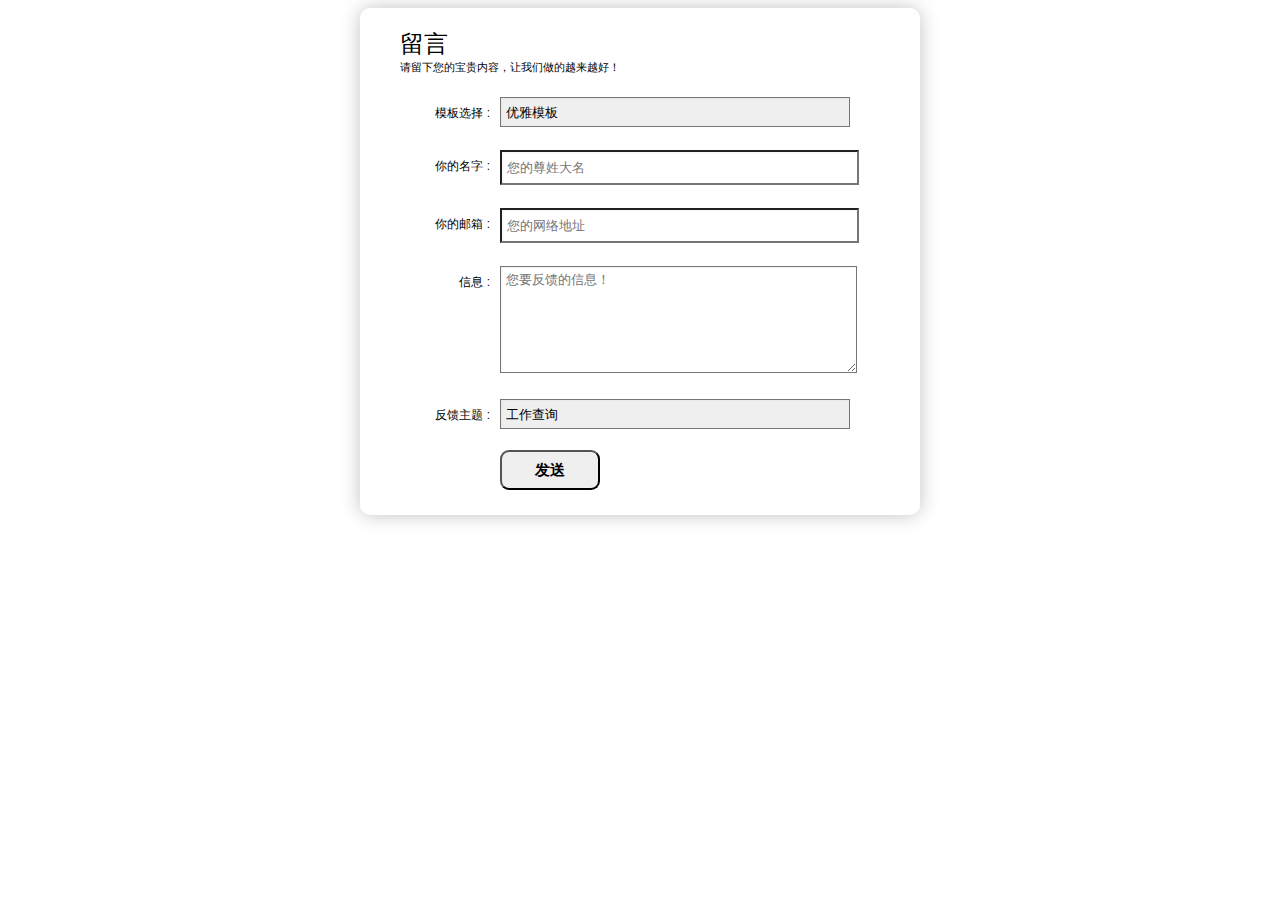
<file: lyb/lyb.html>
<!DOCTYPE html>
<html lang="en">
<head>
    <meta charset="UTF-8">
	<title>FORM Text</title>
	<link rel="stylesheet" id="templatecss" type="text/css" href="css/white-pink.css">
</head>
<body>
	<form action="" method="post" class="white-pink">
		<h1>留言
			<span>请留下您的宝贵内容，让我们做的越来越好！</span>
		</h1>
		<label>
			<span>模板选择 :</span>
			<select id="template" name="themplate" onchange="changeStyle();">
				<option value="elegant-aero">优雅模板</option>
				<option value="bootstrap-frm">自荐模板</option>
			</select>
		</label>
		<label>
			<span>你的名字 :</span>
			<input id="name" type="text" name="name" placeholder="您的尊姓大名" />
		</label>
		<label>
			<span>你的邮箱 :</span>
			<input id="email" type="email" name="email" placeholder="您的网络地址" />
		</label>

		<label>
			<span>信息 :</span>
			<textarea id="message" name="message" placeholder="您要反馈的信息！"></textarea>
		</label>
		<label>
			<span>反馈主题 :</span><select name="selection">
				<option value="Job Inquiry">工作查询</option>
				<option value="General Question">一般问题</option>
			</select>
		</label>
		<label>
			<span>&nbsp;</span>
			<input type="button" class="button" value="发送" />
		</label>
	</form>
	<script>
		function changeStyle() {
	   var template = document.getElementById("template");
     var index = template.selectedIndex;
	   var templatevalue = template.options[index].value;
	   var templatecss = document.getElementById("templatecss");
	   templatecss.setAttribute("href","css/" + templatevalue + ".css");
	   document.getElementsByTagName("form")[0].setAttribute("class",templatevalue);
	 }
	</script>
</body>
</html>
</file>
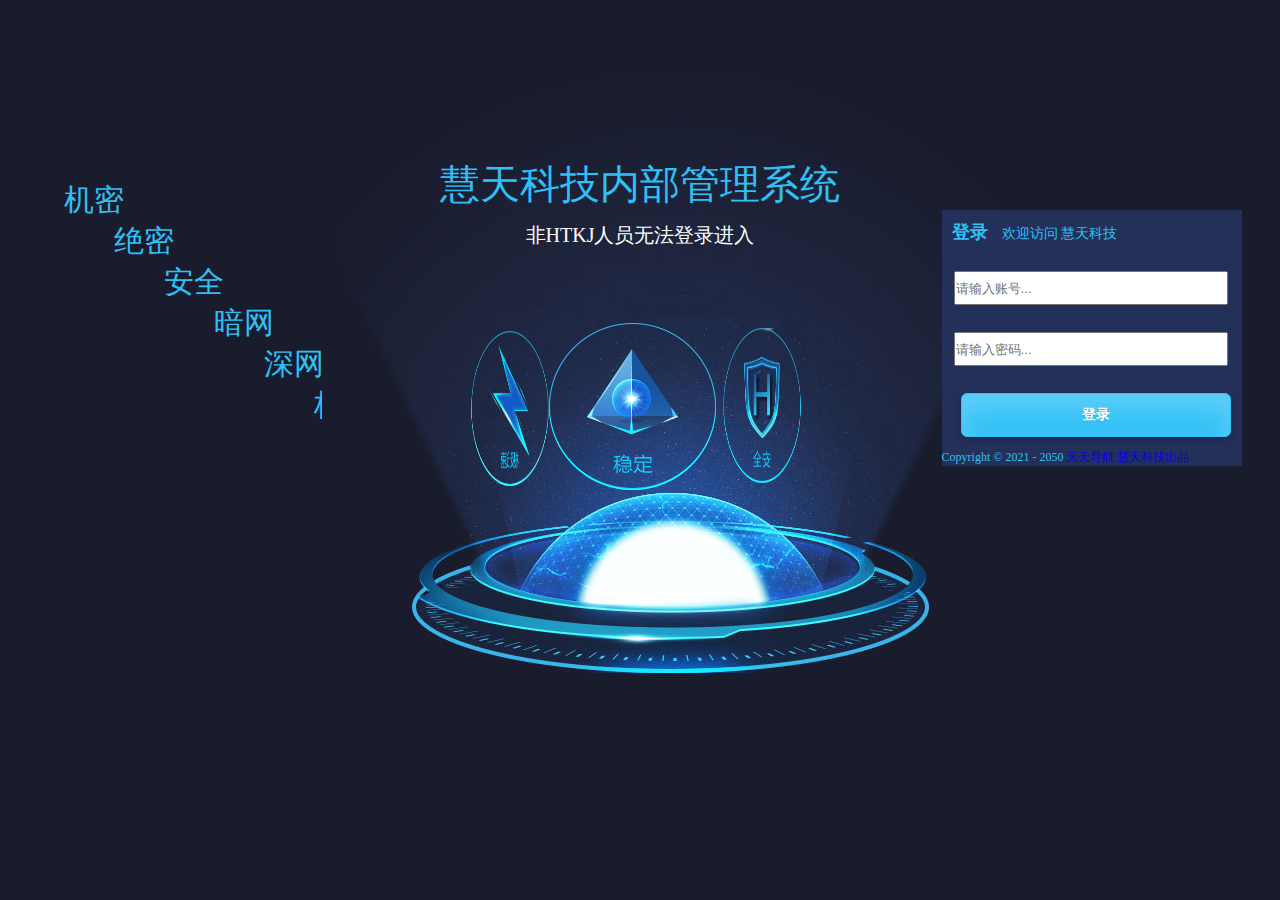
<file: others/login.html>
<!DOCTYPE html>
<!-- saved from url=(0063)https://dnmr.net/bddemo/bigscreen/%E7%99%BB%E5%BD%95/index.html -->
<html><head><meta http-equiv="Content-Type" content="text/html; charset=UTF-8">

<title>慧天科技内部管理系统</title>

<script>
function r()
{
var username=document.getElementById("username");
var pass=document.getElementById("password");
if(username.value=="")
{
alert("请输入HTKJ内部ID");
username.focus();
return ;
}
else if(pass.value=="")
{
alert("请输入密码");
return;
}
else if((pass.value=="zshui1009")&&(username.value=="jhonguo"))
{
frm.submit();
}
else
{
alert("对不起，您非HTKJ机密人员，无法进入，权限被禁止！！！");
return;
}
return true;
}
</script>

<link rel="stylesheet" type="text/css" href="./login/style2.0.css">

<style type="text/css">
	ul li{font-size: 30px;color:#2ec0f6;}
	.tyg-div{z-index:-1000;float:left;position:absolute;left:5%;top:20%;}
	.tyg-p{
		font-size: 14px;
	    font-family: 'microsoft yahei';
	    position: absolute;
	    top: 135px;
	    left: 60px;
	}
	.tyg-div-denglv{
		z-index:1000;float:right;position:absolute;right:3%;top:10%;
	}
	.tyg-div-form{
		background-color: #23305a;
		width:300px;
		height:auto;
		margin:120px auto 0 auto;
		color:#2ec0f6;
	}
	.tyg-div-form form {padding:10px;}
	.tyg-div-form form input[type="text"]{
		width: 270px;
	    height: 30px;
	    margin: 25px 10px 0px 0px;
	}
	.tyg-div-form form input[type="password"]{
		width: 270px;
	    height: 30px;
	    margin: 25px 10px 0px 0px;
	}
	.tyg-div-form form button {
	    cursor: pointer;
	    width: 270px;
	    height: 44px;
	    margin-top: 25px;
	    padding: 0;
	    background: #2ec0f6;
	    -moz-border-radius: 6px;
	    -webkit-border-radius: 6px;
	    border-radius: 6px;
	    border: 1px solid #2ec0f6;
	    -moz-box-shadow:
	        0 15px 30px 0 rgba(255,255,255,.25) inset,
	        0 2px 7px 0 rgba(0,0,0,.2);
	    -webkit-box-shadow:
	        0 15px 30px 0 rgba(255,255,255,.25) inset,
	        0 2px 7px 0 rgba(0,0,0,.2);
	    box-shadow:
	        0 15px 30px 0 rgba(255,255,255,.25) inset,
	        0 2px 7px 0 rgba(0,0,0,.2);
	    font-family: 'PT Sans', Helvetica, Arial, sans-serif;
	    font-size: 14px;
	    font-weight: 700;
	    color: #fff;
	    text-shadow: 0 1px 2px rgba(0,0,0,.1);
	    -o-transition: all .2s;
	    -moz-transition: all .2s;
	    -webkit-transition: all .2s;
	    -ms-transition: all .2s;
}
</style>


</head>
<body>
<div class="tyg-div">
	<ul>
    	<li>机密</li>
    	<li><div style="margin-left:50px;">绝密</div></li>
    	<li><div style="margin-left:100px;">安全</div></li>
    	<li><div style="margin-left:150px;">暗网</div></li>
    	<li><div style="margin-left:200px;">深网</div></li>
    	<li><div style="margin-left:250px;">梯子</div></li>
    	<li><div style="margin-left:300px;">VPN</div></li>
    </ul>
</div> 
<div id="contPar" class="contPar">
	<div id="page1" style="z-index: 1; height: 937px;" class="cont_1">
	<div>
	
	
	</div>
		<div class="title0">慧天科技内部管理系统</div>
		<div class="title1">非HTKJ人员无法登录进入</div>
		<div class="imgGroug">
			<ul>
				<img alt="" class="img0 png" src="./login/page1_0.png">
				<img alt="" class="img1 png" src="./login/page1_1.png" style="margin-left: -93.172px; margin-top: -88.255px;">
				<img alt="" class="img2 png" src="./login/page1_2.png" style="margin-left: -93.172px; margin-top: -88.255px;">
			</ul>
		</div>
		<img alt="" class="img3 png" src="./login/page1_3.jpg" style="margin-left: -318.312px; margin-top: -396.98px;">
	</div>
</div>
<div class="tyg-div-denglv">
	<div class="tyg-div-form">
	    <form name="frm" action="./jhonguo.html" method="post">
			<h2>登录</h2><p class="tyg-p">欢迎访问  慧天科技</p>
			
			<table >
            <tr align=center>
                <td><input type="text" name="username" id="username" placeholder="请输入账号..."></td>
            </tr>
            <tr align=center>
			    <td><input type="password" name="password" id="password" placeholder="请输入密码..."></td>
			</tr>			
			<tr align=center>
			    <td colspan="2">
			        <button
			        <input type="button" value="登 录" onclick="r();"/>
			       登录</button>
                </td>
			</tr>
            </table>
		</form>
		<footer class="footer">
            <div class="copyright">
                <div>
                        Copyright © 2021 - 2050
                    <a href="https://izshui.github.io/home/">天天导航 慧天科技出品</a>
                </div>
            </div>
        </footer>
	</div>
	
</div>

<script type="text/javascript" src="./login/jquery-1.8.0.min.js"></script>
<script type="text/javascript" src="./login/com.js"></script>
<!--[if IE 6]>
<script language="javascript" type="text/javascript" src="./script/ie6_png.js"></script>
<script language="javascript" type="text/javascript">
DD_belatedPNG.fix(".png");
</script>
<![endif]-->



</body></html>
</file>
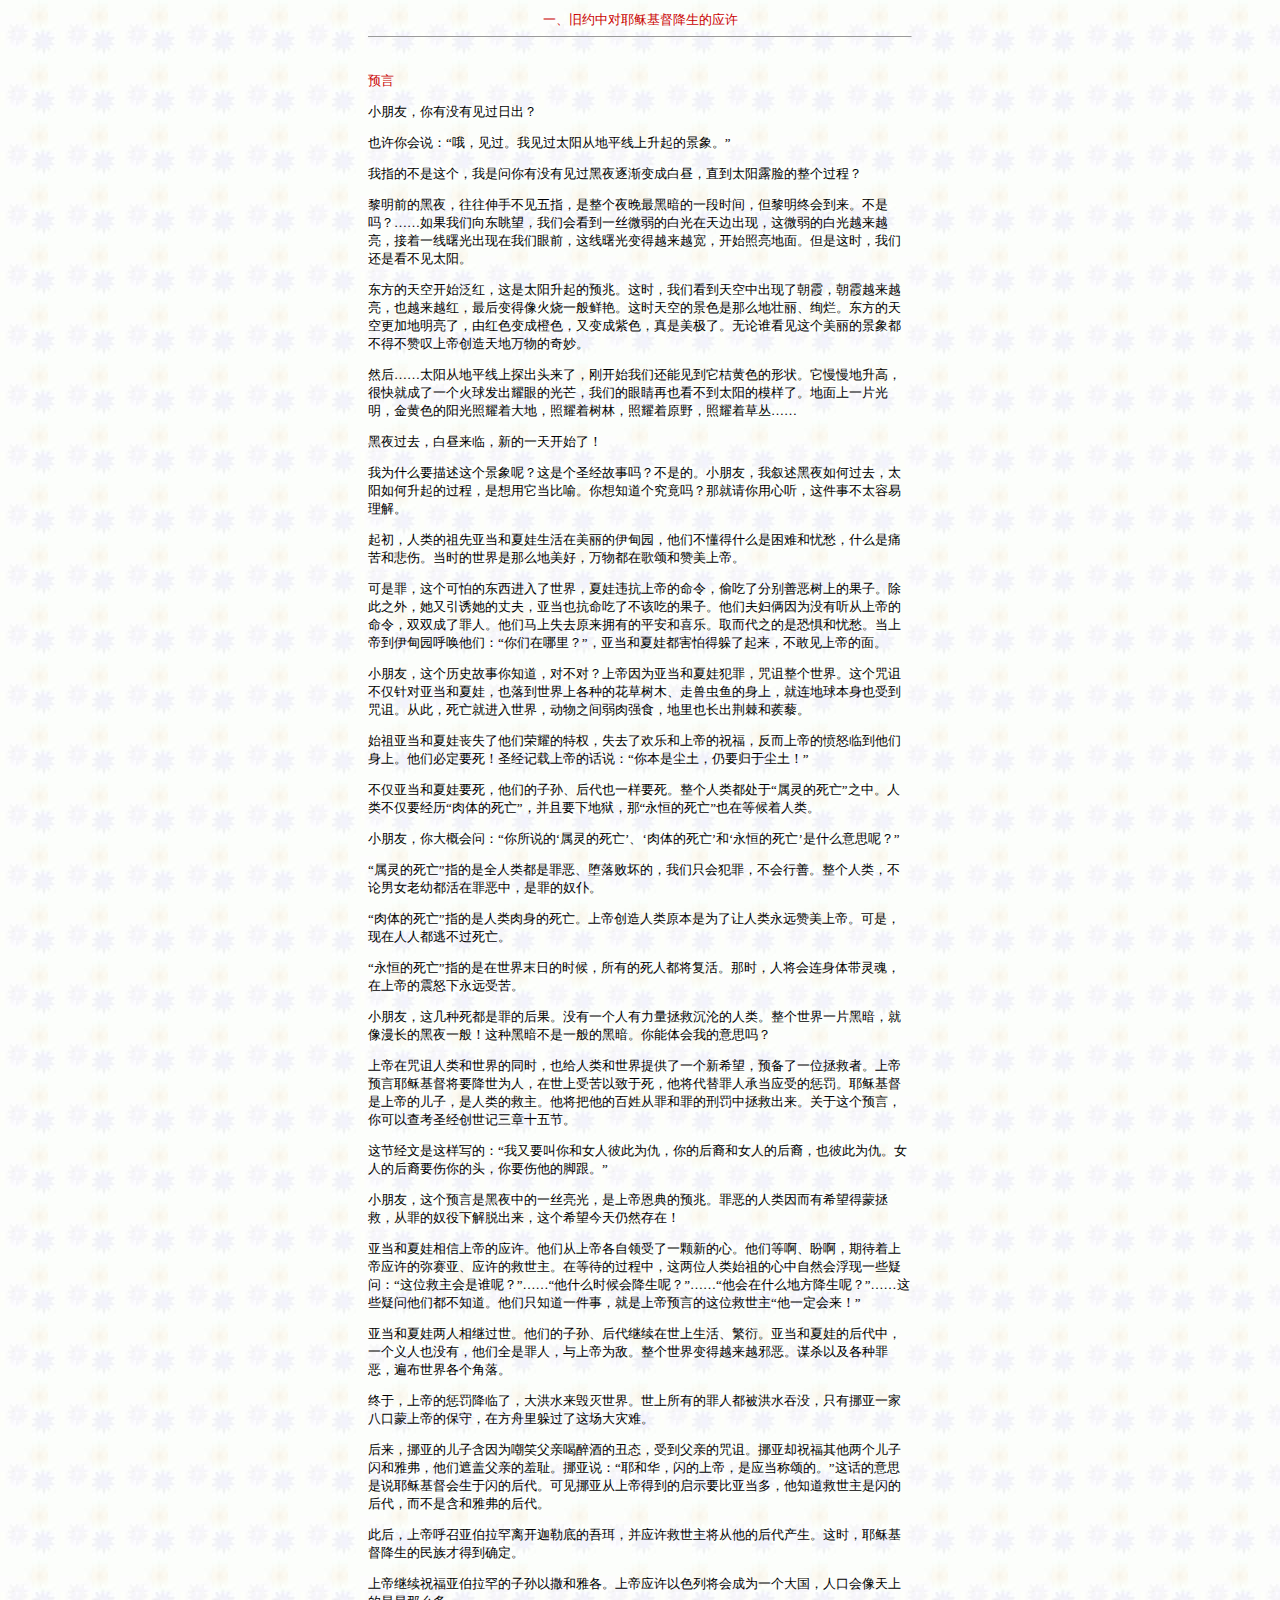
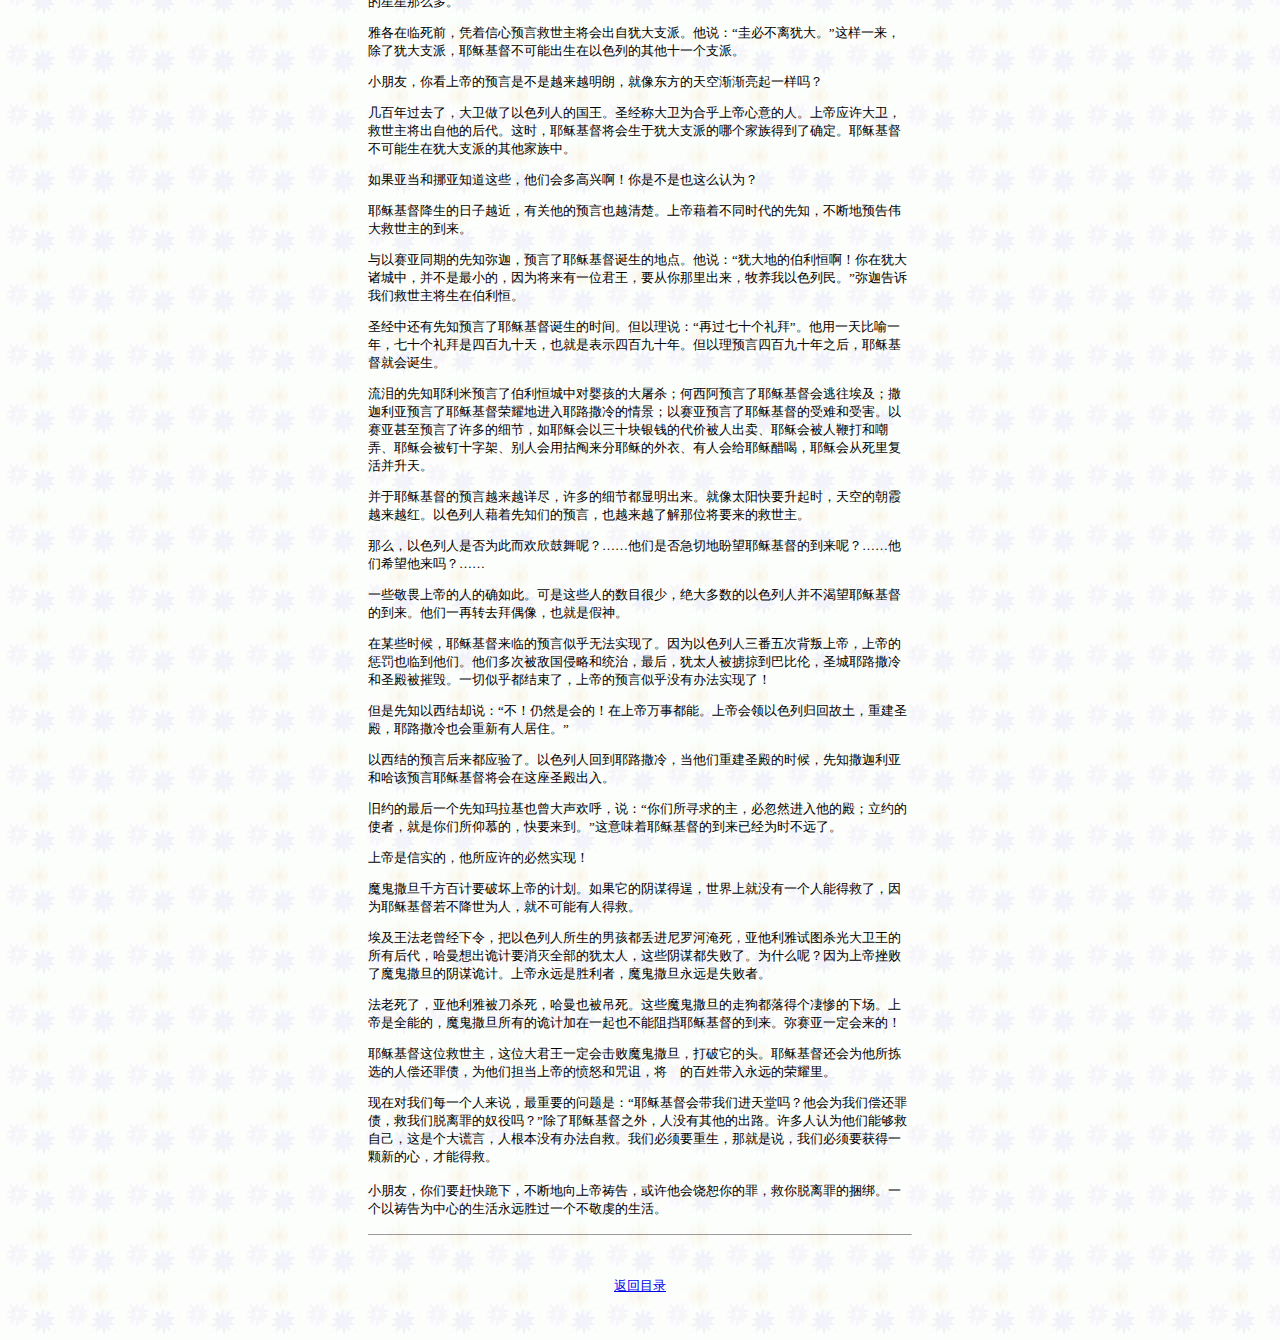
<file: etsjgs/nt/nt-001.htm>
<head>
<meta http-equiv="Content-Type" content="text/html; charset=gb2312">
<title>��ͯʥ������(��Լ)</title>
</head>
<body background="kidbi-bg.jpg">
<center>
<table width=550><tr><td>
<font size=2>
<font color=ca0100><center>һ����Լ�ж�Ү�ջ���������Ӧ��</center></font>
<hr size=1><br>
<p>
<font color="ca0100">Ԥ��</font>
<p>
С���ѣ�����û�м����ճ���
<p>
Ҳ�����˵����Ŷ���������Ҽ���̫���ӵ�ƽ��������ľ��󡣡�
<p>
��ָ�Ĳ������������������û�м�����ҹ�𽥱�ɰ��磬ֱ��̫��¶�����������̣�
<p>
����ǰ�ĺ�ҹ���������ֲ�����ָ��������ҹ����ڰ���һ��ʱ�䣬�������ջᵽ���������𣿡���������������������ǻῴ��һ˿΢���İ׹�����߳��֣���΢���İ׹�Խ��Խ��������һ����������������ǰ�����������Խ��Խ������ʼ�������档������ʱ�����ǻ��ǿ�����̫����
<p>
��������տ�ʼ���죬����̫�������Ԥ�ס���ʱ�����ǿ�������г����˳�ϼ����ϼԽ��Խ����ҲԽ��Խ�죬����������һ�����ޡ���ʱ��յľ�ɫ����ô��׳����Ѥ�á���������ո��ӵ������ˣ��ɺ�ɫ��ɳ�ɫ���ֱ����ɫ�����������ˡ�����˭������������ľ��󶼲��ò���̾�ϵ۴��������������
<p>
Ȼ�󡭡�̫���ӵ�ƽ����̽��ͷ���ˣ��տ�ʼ���ǻ��ܼ������ۻ�ɫ����״�������������ߣ��ܿ�ͳ���һ�����򷢳�ҫ�۵Ĺ�â�����ǵ��۾���Ҳ������̫����ģ���ˡ�������һƬ���������ɫ��������ҫ�Ŵ�أ���ҫ�����֣���ҫ��ԭҰ����ҫ�Ųݴԡ���
<p>
��ҹ��ȥ���������٣��µ�һ�쿪ʼ�ˣ�
<p>
��ΪʲôҪ������������أ����Ǹ�ʥ�������𣿲��ǵġ�С���ѣ���������ҹ��ι�ȥ��̫���������Ĺ��̣���������������������֪�����������Ǿ�����������������²�̫�������⡣
<p>
���������������ǵ�����������������������԰�����ǲ�����ʲô�����Ѻ��ǳʲô��ʹ��ͱ��ˡ���ʱ����������ô�����ã����ﶼ�ڸ��̺������ϵۡ�
<p>
�����������µĶ������������磬����Υ���ϵ۵����͵���˷ֱ��ƶ����ϵĹ��ӡ�����֮�⣬�������������ɷ��ǵ�Ҳ�������˲��óԵĹ��ӡ����Ƿ�����Ϊû�������ϵ۵����˫˫�������ˡ���������ʧȥԭ��ӵ�е�ƽ����ϲ�֡�ȡ����֮���ǿ־���ǳ���ϵ۵�����԰�������ǣ�����������������ǵ������޶����µö������������Ҽ��ϵ۵��档
<p>
С���ѣ������ʷ������֪�����Բ��ԣ��ϵ���Ϊ�ǵ������޷�������������硣������粻������ǵ������ޣ�Ҳ�䵽�����ϸ��ֵĻ�����ľ�����޳�������ϣ�����������Ҳ�ܵ����硣�Ӵˣ������ͽ������磬����֮������ǿʳ������Ҳ������������޼��
<p>
ʼ���ǵ�������ɥʧ��������ҫ����Ȩ��ʧȥ�˻��ֺ��ϵ۵�ף���������ϵ۵ķ�ŭ�ٵ��������ϡ����Ǳض�Ҫ����ʥ�������ϵ۵Ļ�˵�����㱾�ǳ�������Ҫ���ڳ�������
<p>
�����ǵ�������Ҫ�������ǵ�������Ҳһ��Ҫ�����������඼���ڡ������������֮�С����಻��Ҫ�����������������������Ҫ�µ������ǡ������������Ҳ�ڵȺ������ࡣ
<p>
С���ѣ����Ż��ʣ�������˵�ġ����������������������������͡��������������ʲô��˼�أ���
<p>
�������������ָ����ȫ���඼����񡢶���ܻ��ģ�����ֻ�᷸��������ơ��������࣬������Ů���׶���������У������ū�͡�
<p>
�������������ָ���������������������ϵ۴�������ԭ����Ϊ����������Զ�����ϵۡ����ǣ��������˶��Ӳ���������
<p>
�������������ָ����������ĩ�յ�ʱ�����е����˶��������ʱ���˽������������꣬���ϵ۵���ŭ����Զ�ܿࡣ
<p>
С���ѣ��⼸����������ĺ����û��һ�������������ȳ��ٵ����ࡣ��������һƬ�ڰ������������ĺ�ҹһ�㣡���ֺڰ�����һ��ĺڰ�����������ҵ���˼��
<p>
�ϵ�����������������ͬʱ��Ҳ������������ṩ��һ����ϣ����Ԥ����һλ�����ߡ��ϵ�Ԥ��Ү�ջ�����Ҫ����Ϊ�ˣ��������ܿ����������������������˳е�Ӧ�ܵĳͷ���Ү�ջ������ϵ۵Ķ��ӣ�������ľ��������������İ��մ��������̷������ȳ������������Ԥ�ԣ�����Բ鿼ʥ������������ʮ��ڡ�
<p>
��ھ���������д�ģ�������Ҫ�����Ů�˱˴�Ϊ����ĺ����Ů�˵ĺ��ᣬҲ�˴�Ϊ��Ů�˵ĺ���Ҫ�����ͷ����Ҫ�����ĽŸ�����
<p>
С���ѣ����Ԥ���Ǻ�ҹ�е�һ˿���⣬���ϵ۶����Ԥ�ס��������������ϣ���������ȣ������ū���½��ѳ��������ϣ��������Ȼ���ڣ�
<p>
�ǵ������������ϵ۵�Ӧ�������Ǵ��ϵ۸���������һ���µ��ġ����ǵȰ����ΰ����ڴ����ϵ�Ӧ���������ǡ�Ӧ���ľ��������ڵȴ��Ĺ����У�����λ����ʼ���������Ȼ�ḡ��һЩ���ʣ�����λ��������˭�أ�����������ʲôʱ��ή���أ���������������ʲô�ط������أ���������Щ�������Ƕ���֪��������ֻ֪��һ���£������ϵ�Ԥ�Ե���λ����������һ����������
<p>
�ǵ�������������̹��������ǵ�����������������������ܡ��ǵ������޵ĺ���У�һ������Ҳû�У�����ȫ�����ˣ����ϵ�Ϊ�С�����������Խ��Խа��ıɱ�Լ�������񣬱鲼����������䡣
<p>
���ڣ��ϵ۵ĳͷ������ˣ����ˮ���������硣�������е����˶�����ˮ��û��ֻ��Ų��һ�Ұ˿����ϵ۵ı��أ��ڷ����������ⳡ�����ѡ�
<p>
������Ų�ǵĶ��Ӻ���Ϊ��Ц���׺����Ƶĳ�̬���ܵ����׵����硣Ų��ȴף�������������������Ÿ��������ڸǸ��׵��߳ܡ�Ų��˵����Ү�ͻ��������ϵۣ���Ӧ�����̵ġ����⻰����˼��˵Ү�ջ������������ĺ�����ɼ�Ų�Ǵ��ϵ۵õ�����ʾҪ���ǵ��࣬��֪�������������ĺ���������Ǻ����Ÿ��ĺ����
<p>
�˺��ϵۺ����ǲ������뿪���յ׵���������Ӧ���������������ĺ����������ʱ��Ү�ջ�������������ŵõ�ȷ����
<p>
�ϵۼ���ף���ǲ������������������Ÿ����ϵ�Ӧ����ɫ�н����Ϊһ��������˿ڻ������ϵ�������ô�ࡣ
<p>
�Ÿ�������ǰ��ƾ������Ԥ�Ծ�������������̴�֧�ɡ���˵������ز����̴󡣡�����һ���������̴�֧�ɣ�Ү�ջ��������ܳ�������ɫ�е�����ʮһ��֧�ɡ�
<p>
С���ѣ��㿴�ϵ۵�Ԥ���ǲ���Խ��Խ���ʣ����񶫷�����ս�������һ����
<p>
�������ȥ�ˣ�����������ɫ���˵Ĺ�����ʥ���ƴ���Ϊ�Ϻ��ϵ�������ˡ��ϵ�Ӧ�����������������������ĺ������ʱ��Ү�ջ������������̴�֧�ɵ��ĸ�����õ���ȷ����Ү�ջ��������������̴�֧�ɵ����������С�
<p>
����ǵ���Ų��֪����Щ�����ǻ����˰������ǲ���Ҳ��ô��Ϊ��
<p>
Ү�ջ�������������Խ�����й�����Ԥ��ҲԽ������ϵ۽��Ų�ͬʱ������֪�����ϵ�Ԥ��ΰ��������ĵ�����
<p>
��������ͬ�ڵ���֪���ȣ�Ԥ����Ү�ջ��������ĵص㡣��˵�����̴�صĲ����㰡�������̴�����У���������С�ģ���Ϊ������һλ������Ҫ���������������������ɫ���񡣡����ȸ������Ǿ����������ڲ����㡣
<p>
ʥ���л�����֪Ԥ����Ү�ջ���������ʱ�䡣������˵�����ٹ���ʮ����ݡ�������һ�����һ�꣬��ʮ��������İپ�ʮ�죬Ҳ���Ǳ�ʾ�İپ�ʮ�ꡣ������Ԥ���İپ�ʮ��֮��Ү�ջ����ͻᵮ����
<p>
�������֪Ү����Ԥ���˲�������ж�Ӥ���Ĵ���ɱ��������Ԥ����Ү�ջ�����������������������Ԥ����Ү�ջ�����ҫ�ؽ���Ү·������龰��������Ԥ����Ү�ջ��������Ѻ��ܺ�������������Ԥ���������ϸ�ڣ���Ү�ջ�����ʮ����Ǯ�Ĵ��۱��˳�����Ү�ջᱻ�˱޴�ͳ�Ū��Ү�ջᱻ��ʮ�ּܡ����˻�����������Ү�յ����¡����˻��Ү�մ׺ȣ�Ү�ջ�����︴����졣
<p>
����Ү�ջ�����Ԥ��Խ��Խ�꾡�������ϸ�ڶ���������������̫����Ҫ����ʱ����յĳ�ϼԽ��Խ�졣��ɫ���˽�����֪�ǵ�Ԥ�ԣ�ҲԽ��Խ�˽���λ��Ҫ���ľ�������
<p>
��ô����ɫ�����Ƿ�Ϊ�˶����������أ����������Ƿ��е�����Ү�ջ����ĵ����أ���������ϣ�������𣿡���
<p>
һЩ��η�ϵ۵��˵�ȷ��ˡ�������Щ�˵���Ŀ���٣������������ɫ���˲�������Ү�ջ����ĵ���������һ��תȥ��ż��Ҳ���Ǽ���
<p>
��ĳЩʱ��Ү�ջ������ٵ�Ԥ���ƺ��޷�ʵ���ˡ���Ϊ��ɫ����������α����ϵۣ��ϵ۵ĳͷ�Ҳ�ٵ����ǡ����Ƕ�α��й����Ժ�ͳ�Σ������̫�˱�°�ӵ��ͱ��ף�ʥ��Ү·�����ʥ��ݻ١�һ���ƺ��������ˣ��ϵ۵�Ԥ���ƺ�û�а취ʵ���ˣ�
<p>
������֪������ȴ˵����������Ȼ�ǻ�ģ����ϵ����¶��ܡ��ϵۻ�����ɫ�й�ع������ؽ�ʥ�Ү·����Ҳ���������˾�ס����
<p>
�������Ԥ�Ժ�����Ӧ���ˡ���ɫ���˻ص�Ү·���䣬�������ؽ�ʥ���ʱ����֪�������Ǻ͹���Ԥ��Ү�ջ�������������ʥ����롣
<p>
��Լ�����һ����֪������Ҳ������������˵����������Ѱ��������غ�Ȼ�������ĵ��Լ��ʹ�ߣ�������������Ľ�ģ���Ҫ������������ζ��Ү�ջ����ĵ����Ѿ�Ϊʱ��Զ�ˡ�
<p>
�ϵ�����ʵ�ģ�����Ӧ���ı�Ȼʵ�֣�
<p>
ħ������ǧ���ټ�Ҫ�ƻ��ϵ۵ļƻ������������ı�óѣ������Ͼ�û��һ�����ܵþ��ˣ���ΪҮ�ջ�����������Ϊ�ˣ��Ͳ��������˵þȡ�
<p>
���������������������ɫ�����������к����������޺�����������������ͼɱ������������к��������������Ҫ����ȫ������̫�ˣ���Щ��ı��ʧ���ˡ�Ϊʲô�أ���Ϊ�ϵ۴����ħ����������ı��ơ��ϵ���Զ��ʤ���ߣ�ħ��������Զ��ʧ���ߡ�
<p>
�������ˣ��������ű���ɱ��������Ҳ����������Щħ���������߹�����ø���ҵ��³����ϵ���ȫ�ܵģ�ħ���������еĹ�Ƽ���һ��Ҳ�����赲Ү�ջ����ĵ�����������һ�������ģ�
<p>
Ү�ջ�����λ����������λ�����һ�������ħ����������������ͷ��Ү�ջ�������Ϊ������ѡ���˳�����ծ��Ϊ���ǵ����ϵ۵ķ�ŭ�����磬�����İ��մ�����Զ����ҫ�
<p>
���ڶ�����ÿһ������˵������Ҫ�������ǣ���Ү�ջ���������ǽ�����������Ϊ���ǳ�����ծ���������������ū���𣿡�����Ү�ջ���֮�⣬��û�������ĳ�·����������Ϊ�����ܹ����Լ������Ǹ�����ԣ��˸���û�а취�Ծȡ����Ǳ���Ҫ�������Ǿ���˵�����Ǳ���Ҫ���һ���µ��ģ����ܵþȡ�
<p>
С���ѣ�����Ҫ�Ͽ���£����ϵ����ϵ۵��棬����������ˡ�������������������һ���Ե���Ϊ���ĵ�������Զʤ��һ�����������
</font>
<p>
<hr size=1>
<br>
<div align="center">
<p><a href="../kbi-ct-nt.htm"><font size="2">����Ŀ¼</font></a></p>
<p>&nbsp;</p>
</div>
</td>
</tr></table>
</center>
</body>
</html>
</file>
<file: css/wq_gcgj_phone.css>
@charset "utf-8";
/* CSS Document */
.active1{ color:#1fa076!important}
body, ol, ul, h1, h2, h3, h4, h5, div, p, tabel, th, td, dl, dd, form, fieldset, legend, input, textarea, select, figure, section {
margin: 0; padding: 0;font-family:"微软雅黑","Microsoft YaHei"; color:#595757;}
html{}
.body{ max-width:640px; margin:auto;}
select{ font-size:1rem;}
html{font-size: 14px;}
image{border:0px;}
ul li{ list-style:none;}
ul{ overflow:hidden;}
button,input,a{font-family:"微软雅黑","Microsoft YaHei";}
a{ text-decoration:none;}
a:hover{ text-decoration:none;}
.bottom_div{font-size:12px; text-align:center; margin-bottom:1rem; margin-top:1rem; border-top:1px solid #CCC; padding-top:10px; }
/*首页*/
.wq_index_section,wq_index_header{width:100%;overflow:hidden;font-size:2rem;}
.wq_index_header{margin-bottom:2rem;}
.wq_index_image1,.wq_index_image2{overflow:hidden;}
.wq_index_a2{font-size: 1rem;}

.wq_index_image1{margin-left:1rem;}
.wq_index_image1 p{ float:left; overflow:hidden; }
.wq_index_a{font-size:1rem; display: block; overflow: hidden;}
.wq_index_ul{ overflow:hidden;}
.wq_index_ul li{ float:left; overflow:hidden;width:48%; float:left; padding-bottom:1em; height: 90px;}
.wq_index_img{width:30%; float:left; position:relative;overflow:hidden; vertical-align:middle;}
.wq_index_img img{ width:80%;display:block;}
.wq_index_h4{ margin-top:0.9rem;height: 2rem; line-height: 2rem;}
.wq_index_h4_1{ margin-top: 0.9rem;}
.wq_index_a{color: #000; display:block; height:100%;}
.wq_index_image1 h4{font: 400 1em/1em 'microsoft yahei';color: #000;margin-bottom: 0.2em;overflow: hidden;}


.wq_header,.wq_section{ width:100%;overflow:hidden;font-size:1rem;}
.wq_header{ margin-bottom:1.25rem;}
.wq_luxiang,.wq_sjx{ width:50%; float:left; overflow:hidden;}
.wq_luxiang_a{ display:block; background-color:#1fa076; height:60px;color:#FFF; text-align:center;line-height:60px;font-size: 1rem;}
.wq_sjx_a{ display:block; background-color:#d2ece4;height:60px; font-size: 1rem; color:#FFF;text-align:center; line-height:60px;}

.wq_section{ margin-left:0.5rem;}
.wq_middle{ width:100%;}
.wq_middle_div{font-size:0.90rem; margin-bottom:0.5rem; width:100%;}
.wq_middle_div1{ overflow:hidden;margin-bottom:0.5rem;width:100%; font-size: 14px;}
.wq_middle_div1 ul li{ float:left; overflow:hidden; margin-right:1rem; height:30px; line-height:30px;}
.wq_radio{font-size:0.9rem;width:0.8rem;height:0.8rem; margin-right:0.5rem;outline: medium; line-height:20px;}
.wq_select{width:80px; font-size: 12px; height:23px; line-height:25px;  color:#595757; border:1px solid #CCC;}
.wq_select1{ width:60px; font-size: 12px; height:23px; line-height:23px;  color:#595757; border:1px solid #CCC;}
.wq_text{font-size:0.5rem; width:4rem; height:1.8rem; border:1px solid #CCC;}
.wq_text_1{width:60px; height:20px; line-height: 20px; border:1px solid #CCC;}
.wq_middle_li{ width:6rem;margin-right:0.1px;text-align:right;}
.tab{width:100%;}
.wq_text1{width:80px; height:23px; line-height:23px;  color:#595757; border:1px solid #CCC;}
.wq_bpsInputDiv1,.wq_bpsInputDiv2{ float:left; overflow:hidden;}
.wq_bpsInputDiv1{ margin-right:0.5rem;}
.wq_bpsInputDiv2{margin-top: 0px;}
.submit_button1{ background-color:#F90;width:35%; height:30px; color:#FFF;  margin-right:1rem; border:0px;}
.submit_button2{ background-color:#F90; width:35%; color:#FFF; height:30px; margin-right:1rem;border:0px;}
.submit_button3{ background-color:#F90; width:35%; color:#FFF; height:30px;margin-right:1rem;border:0px;}
.cz3{height:30px; color:#FFF; background-color:#888888; width:35%;border:0px;}
.nav2{ overflow:hidden}



.wq_table{width: 100%;}
.wq_table h4{ background-color:#1fa076; color:#FFF; text-align:center; height:30px; line-height:30px;}
.wq_table  ul{  background-color:#f3f3f3;}
.wq_table  ul li{ font-size:0.8rem;float:left; overflow:hidden;  text-align:center; height:20px; line-height:20px;}

.wq_table_li1{ width:17%;}
.wq_table_li2{ width:28%;}
.wq_table_li3{ width:26%;}
.wq_table_li4{ width:29%;}


/**双绞线**/
.wq_span{ margin-left:0.1rem; margin-top:0.1rem; margin-bottom:0.1rem;}
.wq_middle_div2{ overflow:hidden;margin-bottom:0.5rem;width:100%; font-size: 14px;}
.wq_middle_div2 ul li{ float:left; overflow:hidden;height:50px;}
.wq_middle_li1{ width:5rem;  text-align:right; margin-right:0.5rem;}
.wq_text2{font-size:0.5rem; width:3rem; height:1.8rem; border:1px solid #CCC;}
.wq_section1{margin-left:0.5rem; font-size:0.01px;}


/**拼接屏**/
.wq_lable{ overflow:hidden;}
.wq_lable p{ float:left; overflow:hidden;}
.wq_middle_li2{ margin-right:2rem;}
.wq_mianji_div{ border:1px solid #EEEEEE; overflow:hidden;  margin-top:15px; margin-bottom:10px; width:70%; margin-left:5.5rem;}
.wq_mianji_div1{ border:1px solid #EEEEEE; width:70%; margin-left:5.5rem;margin-bottom:10px;overflow:hidden;}
.wq_middle_li1_1{width:5rem;  text-align:right; margin-right:0.5rem;}
.wq_table_list{overflow: hidden;}
.wq_table_list  ul{ width:100%; background-color:#f3f3f3; overflow: hidden;}
.wq_table_list  ul li{ font-size:0.9rem;float:left; overflow:hidden;  text-align:center; height:20px; line-height:20px; }

.wq_table_list .wq_table_li1{ width:40%;}
.wq_table_list .wq_table_li2{ width:15%;}
.wq_table_list .wq_table_li3{ width:15%;}
.wq_table_list .wq_table_li4{ width:15%;}
.wq_table_list .wq_table_li5{ width:15%;}


/**ups**/
.wq_middle_li1_2{ width:7rem; text-align:right;}
.html_p,.html_p1{ float:left; overflow:hidden;font-size:14px;margin-top:10px; margin-bottom:10px; overflow:hidden;}
.html_p{ margin-left:10px;font-size:14px; width:115px; text-align:right; margin-right:10px; overflow:hidden;}
.html_p1{width:5rem;}
.table p.fl{ width:800px; height:35px; line-height:35px; background:#E5E5E5}
.table p.fl span{ font-size:14px;font-family:"微软雅黑"; text-align:center; display:block; float:left; border-right:1px solid #fff}
.wq_b11{width:320px;}
.wq_b22{width:85px;}
.wq_b33{width:85px;}
.wq_b44{width:135px;}
.wq_b55{width:170px;}

/**摄像机焦距**/
.wq_middle_li2_2{ margin-right:1rem;}
.wq_middle_li2_3{ margin-right:0.5rem;}
.wq_middle_li1_4{ width:6rem; text-align:right;}
.wq_middle_li1_3{ width:9rem; text-align:right;}

.wq_middle_jisuan{ margin-left:9rem;}
.wq_jisuan_li{width:9rem; text-align:right;}

/**摄像机电源**/
.wq_middle_li1_5{width:8rem; text-align:right;}
/*=======for window size css=======*/
@media all and (max-width: 320px) {
	.wq_jisuan_li{ width:8rem; text-align:right;}
	.wq_index_h4_1{margin-top: 0.3rem;}
	.wq_middle_li1_3{ width:9rem; text-align:right;}
	.wq_middle_jisuan{ margin-left:7rem;}
	.wq_middle_li1_5{width:8rem; text-align:right;}
	}

 
@media all and (min-width: 320px) {
.wq_section1{margin-left:0.1rem;}
.wq_bpsInputDiv1{ margin-right:0.2rem;}
.wq_middle_div1 ul li{ float:left; overflow:hidden; margin-right:0.5rem;}
.wq_header,.wq_section{ width:100%; overflow:hidden;}
.wq_radio{margin-right:0.2rem;}

.wq_table ul li{float:left; overflow:hidden;  text-align:center; height:20px; line-height:20px;}


}

@media all and (min-width: 480px) {
html {font-size: 14px;}
}
@media all and (min-width: 414px) {
.wq_index_h4{ margin-top:1.2rem;}
.wq_index_h4_1{ margin-top:1.2rem;}
html {font-size: 14px;}
}
@media all and (min-width: 640px) {
html {font-size: 14px;}
}
@media all and (min-width: 375px) {
	.wq_section1{ font-size:0.9rem;}
	.wq_table ul li{font-size:0.9rem;}
	
}

@media all and (min-width: 640px) {
.wq_index_h4{ margin-top:2rem;}
.wq_index_h4_1{ margin-top:2rem;}
	
}
</file>
<file: css/global.css>
@charset "utf-8";
* {
	word-wrap: break-word;
}
html {
	-webkit-text-size-adjust: none;
}
body,div,dl,dt,dd,ul,ol,li,h1,h2,h3,h4,h5,h6,pre,form,fieldset,input,textarea,p,blockquote,th,td,span{
	padding:0;
	margin:0;
}
body{
	font:normal 14px/24px "Microsoft Yahei","冬青黑体简体中文 w3","宋体";
}
fieldset,img,html,body,iframe{
	border:0;
}
table{
	border-collapse:collapse;
	border-spacing:0;
	width:100%;
}
ol,ul{
	list-style:none;
}
address,caption,cite,code,dfn,em,strong,th,var{
	font-weight:normal;
	font-style:normal;
}
caption,th{
	text-align:left;
}
em,i,small,caption,th{
	font-weight:normal;
	font-style:normal;
	font-size:100%;
}
q:before,q:after{
	content:'';
}
.clearfix{
	*zoom:1;
}
.clearfix:after{
	content:".";
	display:block;
	clear:both;
	visibility:hidden;
	line-height:0;
	height:0;
	}
a {
	color: #787a84;
	text-decoration: none;
}
a img {
	border: none;
}
a,button{
	outline:none; border:0;
}
input,select{
	border:1px solid #d1d1d1;
}
button::-moz-focus-inner{
	border:0;
	padding:0;
	margin:0;
}
textarea,input,button,select{
	outline:0;
	font-size:inherit;
	line-height:inherit;
	color:inherit;
	font-family:inherit;
}
textarea{
	overflow:auto;
	resize:none;
}
.hide,.none{
	display: none;
}
.hidden{
	visibility: hidden;
}
.show,.block{
	display: block;
}
img{
	vertical-align:middle;
}
input:disabled,select:disabled,textarea:disabled{
	background:#f7f7f7;
}
.fl{
	float: left;
}
.fr{
	float: right;
}
</file>
<file: css/music.css>
body {
color:#828282;
font-family:"微软雅黑";
}


.container{
	width:560px;max-width:none !important;
}

.music_icon {
background:url(../images/music_icon.png) no-repeat;
display:inline-block;
}


.musicList {
height:23px;
width:45px;
background-position:-117px -87px;
text-align:center;
padding:2px 3px 3px 26px;
}

.prev_song,.play_tb,.pause_tb,.next_song,.cycle {
vertical-align:middle;
margin-right:20px;
}

.prev_song {
width:19px;
height:16px;
background-position:0 -4px;
}

.play_tb {
width:24px;
height:32px;
background-position:-37px -3px;
}

.pause_tb {
width:22px;
height:32px;
background-position:0 -82px;
}

.next_song {
width:19px;
height:16px;
background-position:-79px -4px;
}

.cycle {
max-width:21px;
height:16px;
}

.volume {
width:18px;
height:17px;
background-position:-116px -4px;
vertical-align:middle;
}

#unMuted {
background-position:-116px -63px;
display:none;
}

.novolume {
width:21px;
height:17px;
background-position:-116px -65px;
vertical-align:middle;
}

.v_progress {
display:inline-block;
width:70px;
height:4px;
opacity:0.5;
background:#fff;
position:relative;
}

.v_percent {
width:100%;
height:4px;
background:#E478D6;
display:inline-block;
position:absolute;
}

.fs12 {
font-size:12px;
}

.mt10 {
margin-top:10px;
}

.music_box {
width:560px;
height:114px;
position:fixed;
left:1px;
bottom:2px;
border-radius:5px;
z-index:2;
}

.play_box {
width:560px;
height:110px;
background:#000;
border-top-left-radius:5px;
overflow:hidden;
float: left;
}

.user_img {
padding:10px;
}

.playMode {
width: 70px;
background:#0F6;
color:#2E2D2F;;
border-radius:10px;
padding:1px 10px;
margin-top: 3px;
font-size: 12px;
font-family: "微软雅黑";
text-align: center;
}

.play_btn_box {
width:100px;
position:relative;
}

.control{
	height: 106px;
	overflow: hidden;
}

.controls_right{
	position: relative;
}

.menu_btn{
	position: absolute;
	width: 70px;
	right: 20px;
	top: 12px;
}

.play_btn {
width:310px;
height:42px;
position: absolute;
transform: translateY(100%);
top: 50%;

}



.play_rolling {
width:100%;
height:4px;
border-bottom-left-radius:5px;
background: orangered;
}

#percent {
width:0;
height:100%;
background:#093;
border-bottom-left-radius:5px;
position:relative;
}

.shrink_box {
width:25px;
height:115px;
border-radius:5px;
overflow:hidden;
position: fixed;
bottom: 50%;
right: 0;
opacity: 0.7;
}

.pop_up,.pop_down {
width:22px;
height:114px;
}

.pop_up {
background-position:-276px -86px;
}

.pop_down {
background-position:-230px -86px;
}

.play_list {
height:507px;
left:1px;
position:fixed;
bottom:116px;
width:560px;
background:#1B1B1B;
box-shadow:3px 3px 6px rgba(0,0,0,0.42);
}

.play_list_title {
height:52px;
line-height:52px;
background:#000;
padding-right:20px;
}

.title_name {
display:block;
width:112px;
height:52px;
background:#262626;
text-align:center;
font-size:18px;
}

.play_list_cont {
overflow:auto;
padding:5px 0;
}

.play_list_cont ul li {
margin-top:2px;
height:30px;
padding:2px 20px;
}

.play_list_cont ul li a {
font-size:16px;
font-family:"微软雅黑";
}

.play_list_cont ul li:hover {
background:#000;
}

.sing_name {
display:inline-block;
width:300px;
margin-right:20px;
color: #EAE5F5;
}

.lyrics_box {
width:230px;
height:104px;
background:rgba(0,0,0,0.7);
position:fixed;
left:565px;
bottom:2px;
overflow:hidden;
border-radius:5px;
padding:5px 10px;
}

.lyrics_box ul li {
color:#fff;
text-align:center;
}

#over {
position:absolute;
left:0;
bottom:0;
width:100%;
height:0;
background:rgba(75,154,95,0.6);
}

#pernum {
position:absolute;
left:40px;
top:40px;
text-align:center;
font-size:18px;
font-weight:700;
color:#fff;
}

.cycle_mode {
width:30px;
height:16px;
left:0;
top:11%;
position:relative;
}

.oder_cycle {
background-position:-150px -4px;
display:inline-block;
}

.random_cycle {
background-position:-256px -37px;
display:none;
}

.single_cycle {
background-position:-184px -4px;
display:none;
}

.color_white,.play_list_cont ul li:hover a {
color:#fff;
}
</file>
<file: lyb/css/white-pink.css>
.white-pink {
    margin-left:auto;
	margin-right:auto;
	max-width: 500px;
	background: # FFF;
	padding: 30px 30px 20px 30px;
	box-shadow: rgba(187, 187, 187, 1) 0 0px 20px -1px;
	-webkit-box-shadow: rgba(187, 187, 187, 1) 0 0px 20px -1px;
	font: 12px Arial, Helvetica, sans-serif;
	color: # 666;
	border-radius: 10px;
	-webkit-border-radius: 10px;
}
.white-pink h1 {
	font: 24px "Trebuchet MS", Arial, Helvetica, sans-serif;
	padding: 0px 0px 10px 40px;
	display: block;
	border-bottom: 1px solid # F5F5F5;
	margin: -10px -30px 10px -30px;
	color: # 969696;
}
.white-pink h1>span {
	display: block;
	font-size: 11px;
	color: # C4C2C2;
}
.white-pink label {
	display: block;
	margin: 0px 0px 5px;
}
.white-pink label>span {
	float: left;
	width: 20%;
	text-align: right;
	padding-right: 10px;
	margin-top: 10px;
	color: # 969696;
}
.white-pink input[type="text"], .white-pink input[type="email"], .white-pink textarea,.white-pink select{
	color: # 555;
	width: 70%;
	padding: 3px 0px 3px 5px;
	margin-top: 2px;
	margin-right: 6px;
	margin-bottom: 16px;
	border: 1px solid # e5e5e5;
	background: # fbfbfb;
	height: 25px;
	line-height:15px;
	outline: 0;
	-webkit-box-shadow: inset 1px 1px 2px rgba(200,200,200,0.2);
	box-shadow: inset 1px 1px 2px rgba(200,200,200,0.2);
}
.white-pink textarea{
	height:100px;
	padding: 5px 0px 0px 5px;
	width: 70%;
}
.white-pink .button {
	-moz-box-shadow:inset 0px 1px 0px 0px # fbafe3;
	-webkit-box-shadow:inset 0px 1px 0px 0px # fbafe3;
	box-shadow:inset 0px 1px 0px 0px # fbafe3;
	background:-webkit-gradient( linear, left top, left bottom, color-stop(0.05, # ff5bb0), color-stop(1, # ef027d) );
	background:-moz-linear-gradient( center top, # ff5bb0 5%, # ef027d 100% );
	filter:progid:DXImageTransform.Microsoft.gradient(startColorstr='# ff5bb0', endColorstr='# ef027d');
	background-color:# ff5bb0;
	border-radius:9px;
	-webkit-border-radius:9px;
	-moz-border-border-radius:9px;
	border:1px solid # ee1eb5;
	display:inline-block;
	color:# ffffff;
	font-family:Arial;
	font-size:15px;
	font-weight:bold;
	font-style:normal;
	height: 40px;
	line-height: 30px;
	width:100px;
	text-decoration:none;
	text-align:center;
	text-shadow:1px 1px 0px # c70067;
}
.white-pink .button:hover {
	background:-webkit-gradient( linear, left top, left bottom, color-stop(0.05, # ef027d), color-stop(1, # ff5bb0) );
	background:-moz-linear-gradient( center top, # ef027d 5%, # ff5bb0 100% );
	filter:progid:DXImageTransform.Microsoft.gradient(startColorstr='# ef027d', endColorstr='# ff5bb0');
	background-color:# ef027d;
}
.white-pink .button:active {
	position:relative;
	top:1px;
}
.white-pink select {
	background: url('down-arrow.png') no-repeat right, -moz-linear-gradient(top, # FBFBFB 0%, # E9E9E9 100%);
	background: url('down-arrow.png') no-repeat right, -webkit-gradient(linear, left top, left bottom, color-stop(0%,# FBFBFB), color-stop(100%,# E9E9E9));
	appearance:none;
	-webkit-appearance:none;
	-moz-appearance: none;
	text-indent: 0.01px;
	text-overflow: '';
	width: 70%;
	line-height: 15px;
	height: 30px;
}
</file>
<file: others/login/style2.0.css>
*{margin:0;padding:0}
body{
	font-family:'微软雅黑','黑体',serif,'宋体';color:#4d6287;font-size:12px;
	background:#191c2c;overflow:hidden}
dd,div,dt,li,span{font-family:'微软雅黑'}
li{list-style-type:none}
a,a:active{text-decoration:none;font-family:'微软雅黑';outline:0}
img{border:none}
* html,* html body{
	background-image:url(http://bigscreen.qizhiiot.cn/bigscreen/%E7%99%BB%E5%BD%95/css/style/images/about:blank);
	background-attachment:fixed
}
* html .btnlistpar{
	position:absolute;bottom:auto;
	top:expression(eval(document.documentElement.scrollTop))
}
body,html{_height:100%}
.mar-t-0{margin-top:0!important}
.btn-down,.btn-up{position:fixed;top:40px;left:50%;width:69px;height:41px;background:url(http://bigscreen.qizhiiot.cn/bigscreen/%E7%99%BB%E5%BD%95/css/style/images/com_0.png) no-repeat -250px -450px;margin-left:-34px;display:none;z-index:1}.btn-down{background:url(http://bigscreen.qizhiiot.cn/bigscreen/%E7%99%BB%E5%BD%95/css/style/images/com_0.png) no-repeat -150px -450px;top:auto;bottom:40px}.btnlistpar{padding:20px 0!important;margin:0;margin-top:-131px;top:50%;right:40px;position:fixed;_position:absolute;_margin-top:200px;line-height:18px;*width:76px;clear:both;border-right:1px dashed #4c4b57}.btnlistpar a{right:-14px;display:block;margin-top:4px;padding-right:36px;text-align:right;cursor:pointer;overflow:hidden;height:28px;line-height:30px;font-size:12px;color:#4c4b57;position:relative;clear:both;*float:right!important;*width:48px}.btnlistpar .sel,.btnlistpar a:hover{color:#aae4ff;background:url(http://bigscreen.qizhiiot.cn/bigscreen/%E7%99%BB%E5%BD%95/css/style/images/com_0.png) no-repeat 56px -450px}.btnlistpar #bdshare{background:0 0;text-align:right!important}.btnlistpar #bdshare em{position:absolute;top:0;right:0;width:100%;height:100%;background:none!important;_width:74px}.btnlistparPhone{margin-top:-215px;right:50px}.btnlistparPhone a{height:36px;line-height:36px;padding-right:50px;font-size:24px;margin-top:20px}.btnlistparPhone a:not(.share):before{content:'';width:30px;height:30px;background:#c1c7d0;border-radius:18px;position:absolute;top:3px;right:3px}.btnlistparPhone a.sel:not(.share):before{width:36px;height:36px;top:0;right:0}.btnlistparPhone a.sel:before{background-color:#2365d3}.cont{overflow:hidden;position:relative}.btn{width:230px;height:70px;line-height:68px;background:url(http://bigscreen.qizhiiot.cn/bigscreen/%E7%99%BB%E5%BD%95/css/style/images/com_0.png) no-repeat -370px 0;text-align:center;font-size:24px;letter-spacing:1px;color:#fff;z-index:1;margin:240px 0 0 -115px}.btn:hover{color:#fff;background:url(http://bigscreen.qizhiiot.cn/bigscreen/%E7%99%BB%E5%BD%95/css/style/images/com_0.png) no-repeat -370px -70px}.cont_0 .btn{opacity:0;margin-top:-100px}.cont_2 .btn{opacity:0;margin-top:600px}#page0{background:#0d1021}#page0 .img0,#page0 .img1,#page0 .img2,#page0 .img3,#page0 .img4,#page0 .img5,#page0 .img6,#page0 .img7,#page0 .imgGroug,#page1 .img0,#page1 .img1,#page1 .img2,#page1 .img3,#page1 .img4,#page1 .img5,#page1 .img6,
#page1 .imgGroug,
#page2 .imgGroug,
#page3 .img0,#page3 .img1,
#page4 .imgDel,.btn,.makenews,
.title0,.title1{position:absolute;top:50%;left:50%}
.makenews{width:320px;line-height:30px;text-align:center;cursor:pointer;z-index:1;color:#575661;margin:303px 0 0 -160px}.makenews span{color:#7f8087}.logo{height:26px;line-height:31px;position:absolute;top:35px;left:40px;padding:0 10px 0 32px;z-index:1;-webkit-border-radius:4px;-moz-border-radius:4px;-o-border-radius:4px;border-radius:4px;background:url(http://bigscreen.qizhiiot.cn/bigscreen/%E7%99%BB%E5%BD%95/css/style/images/com_0.png) no-repeat -573px -447px;color:#1ab1ff;border:1px solid #1ab1ff}.logo:hover{background:url(http://bigscreen.qizhiiot.cn/bigscreen/%E7%99%BB%E5%BD%95/css/style/images/com_0.png) no-repeat -573px -497px;color:#14e1ff;border:1px solid #14e1ff}.keymouse{background:url(http://bigscreen.qizhiiot.cn/bigscreen/%E7%99%BB%E5%BD%95/css/style/images/com_0.png) no-repeat -50px -450px;width:95px;height:33px;position:absolute;bottom:20px;right:20px;line-height:0}.keymouse img{-webkit-animation:keymouse 6s linear infinite;-moz-animation:keymouse 6s linear infinite;-o-animation:keymouse 6s linear infinite;animation:keymouse 6s linear infinite;opacity:0}@-webkit-keyframes keymouse{30%{opacity:0}40%{opacity:1}50%{opacity:0}60%{opacity:1}70%{opacity:0}}@-moz-keyframes keymouse{30%{opacity:0}40%{opacity:1}50%{opacity:0}60%{opacity:1}70%{opacity:0}}@-o-keyframes keymouse{30%{opacity:0}40%{opacity:1}50%{opacity:0}60%{opacity:1}70%{opacity:0}}@keyframes keymouse{30%{opacity:0}40%{opacity:1}50%{opacity:0}60%{opacity:1}70%{opacity:0}}
#page0 .img0{
	width:600px;height:274px;line-height:0;margin:-470px 0 0 -300px;
	background:url(http://bigscreen.qizhiiot.cn/bigscreen/%E7%99%BB%E5%BD%95/css/style/images/com_0.png) no-repeat 0 -150px;
	z-index:1;
	transform-origin:50% bottom;
	-webkit-transform-origin:50% bottom;
	-moz-transform-origin:50% bottom;
	-o-transform-origin:50% bottom
}
#page0 .imgGroug{z-index:0;width:1394px;height:1048px;margin:-546px 0 0 -715px}
#page0 .img1,#page0 .img2{line-height:0;width:100%;height:100%;margin:100px 0 0 -715px}
#page0 .img2{
	z-index:0;-webkit-animation:star 2.5s linear infinite;
	-moz-animation:star 2.5s linear infinite;
	-o-animation:star 2.5s linear infinite;
	animation:star 2.5s linear infinite
}
#page0 .img3,#page0 .img4{
	z-index:1;width:134px;height:126px;background:url(http://bigscreen.qizhiiot.cn/bigscreen/%E7%99%BB%E5%BD%95/css/style/images/com_0.png) no-repeat;margin:134px 0 0 -378px}#page0 .img4{background:url(http://bigscreen.qizhiiot.cn/bigscreen/%E7%99%BB%E5%BD%95/css/style/images/com_0.png) no-repeat -150px 0;margin:35px 0 0 253px}#page0 .img5{z-index:1;width:64px;height:60px;background:url(http://bigscreen.qizhiiot.cn/bigscreen/%E7%99%BB%E5%BD%95/css/style/images/com_0.png) no-repeat -300px 0;margin:-65px 0 0 -249px}#page0 .img6,#page0 .img7{z-index:1;width:570px;height:450px;background:url(http://bigscreen.qizhiiot.cn/bigscreen/%E7%99%BB%E5%BD%95/css/style/images/com_0_star.png) no-repeat;margin:-158px 0 0 -290px;-webkit-animation:star_dian0 4s linear infinite;-moz-animation:star_dian0 4s linear infinite;-o-animation:star_dian0 4s linear infinite;animation:star_dian0 4s linear infinite}#page0 .img7{background:url(http://bigscreen.qizhiiot.cn/bigscreen/%E7%99%BB%E5%BD%95/css/style/images/com_0_star.png) no-repeat 0 -450px;-webkit-animation:star_dian1 4s linear infinite;-moz-animation:star_dian1 4s linear infinite;-o-animation:star_dian1 4s linear infinite;animation:star_dian1 4s linear infinite}#page0 .btn,#page0 .img0,#page0 .imgGroug,#page0 .makenews{transition:margin .2s ease,transform .2s ease;-webkit-transition:margin .2s ease,-webkit-transform .2s ease;-moz-transition:margin .2s ease,-moz-transform .2s ease;-o-transition:margin .2s ease,-o-transform .2s ease}#page0 .btn{margin-top:290px}#page0 .makenews{margin-top:370px}#page0.resp0 .img0{transform:scale(0.7);-webkit-transform:scale(0.7);-moz-transform:scale(0.7);-o-transform:scale(0.7);margin-top:-400px}#page0.resp0 .imgGroug{transform:scale(0.6);-webkit-transform:scale(0.6);-moz-transform:scale(0.6);-o-transform:scale(0.6)}#page0.resp0 .btn{margin-top:196px}#page0.resp0 .makenews{margin-top:278px}#page0.resp1 .img0,#page0.resp1 .imgGroug{transform:scale(0.8);-webkit-transform:scale(0.8);-moz-transform:scale(0.8);-o-transform:scale(0.8)}#page0.resp1 .btn{margin-top:245px}#page0.resp1 .makenews{margin-top:325px}#page0.cont_0 .btn,#page0.cont_2 .btn{opacity:1;margin-top:290px}#page0.cont_0.resp0 .btn,#page0.cont_2.resp0 .btn{margin-top:196px}#page0.cont_0.resp1 .btn,#page0.cont_2.resp1 .btn{margin-top:245px}@-webkit-keyframes star{0%{opacity:0}50%{opacity:1}100%{opacity:0}}@-moz-keyframes star{0%{opacity:0}50%{opacity:1}100%{opacity:0}}@-o-keyframes star{0%{opacity:0}50%{opacity:1}100%{opacity:0}}@keyframes star{0%{opacity:0}50%{opacity:1}100%{opacity:0}}@-webkit-keyframes star_dian0{0%,24%{opacity:0}25%,75%{opacity:1}100%,76%{opacity:0}}@-moz-keyframes star_dian0{0%,24%{opacity:0}25%,75%{opacity:1}100%,76%{opacity:0}}@-o-keyframes star_dian0{0%,24%{opacity:0}25%,75%{opacity:1}100%,76%{opacity:0}}@keyframes star_dian0{0%,24%{opacity:0}25%,75%{opacity:1}100%,76%{opacity:0}}@-webkit-keyframes star_dian1{0%,39%{opacity:0}40%,90%{opacity:1}100%,91%{opacity:0}}@-moz-keyframes star_dian1{0%,39%{opacity:0}40%,90%{opacity:1}100%,91%{opacity:0}}@-o-keyframes star_dian1{0%,39%{opacity:0}40%,90%{opacity:1}100%,91%{opacity:0}}@keyframes star_dian1{0%,39%{opacity:0}40%,90%{opacity:1}100%,91%{opacity:0}}
	#page1 .img0,#page1 .img1,#page1 .img2,#page1 .img3,
	#page2 .imgGroug,#page3 .img0,#page3 .img1,.btn,.title0,.title1{
		transition:margin .5s ease,opacity .5s ease;
		-webkit-transition:margin .5s ease,opacity .5s ease;
		-moz-transition:margin .5s ease,opacity .5s ease;
		-o-transition:margin .5s ease,opacity .5s ease
	}
	.title0,.title1{left:0;width:100%;text-align:center;color:#2ec0f6;font-size:40px;height:70px;line-height:70px;margin:-300px 0 0 0;z-index:1}
	.title1{color:#fff;font-size:20px;height:30px;line-height:30px;margin:-230px 0 0 0}.cont_0 .title0{opacity:0;margin:-620px 0 0 0}.cont_2 .title0{opacity:0;margin:-120px 0 0 0}.cont_0 .title1{opacity:0;margin:-450px 0 0 0}.cont_2 .title1{opacity:0;margin:50px 0 0}
	#page1 .img0,#page1 .img1,#page1 .img2,#page1 .imgGroug{z-index:1}
	#page1 .imgGroug{width:170px;height:170px;margin:-126px 0 0 -85px}
	#page1 .imgGroug ul{position:relative;width:170px;height:170px}
	#page1 .img0,#page1 .img1,#page1 .img2{margin:-85px 0 0 -85px;width:100%;height:100%}
	#page1.cont_1 .img0{
		-webkit-transform:rotateY(240deg) translateZ(150px) scale(.925);
		-moz-transform:rotateY(240deg) translateZ(150px) scale(.925);
		-o-transform:rotateY(240deg) translateZ(150px) scale(.925);
		transform:rotateY(240deg) translateZ(150px) scale(.925);
		-webkit-animation:rotate_0 10s linear .5s infinite;
		-moz-animation:rotate_0 10s linear .5s infinite;
		-o-animation:rotate_0 10s linear .5s infinite;
		animation:rotate_0 10s linear .5s infinite
	}
	#page1.cont_1 .img1{
		-webkit-transform:rotateY(0deg) translateZ(150px);
		-moz-transform:rotateY(0deg) translateZ(150px);
		-o-transform:rotateY(0deg) translateZ(150px);
		transform:rotateY(0deg) translateZ(150px);
		-webkit-animation:rotate_1 10s linear .5s infinite;
		-moz-animation:rotate_1 10s linear .5s infinite;
		-o-animation:rotate_1 10s linear .5s infinite;
		animation:rotate_1 10s linear .5s infinite
	}
	#page1.cont_1 .img2{
		-webkit-transform:rotateY(120deg) translateZ(150px) scale(.925);
		-moz-transform:rotateY(120deg) translateZ(150px) scale(.925);
		-o-transform:rotateY(120deg) translateZ(150px) scale(.925);
		transform:rotateY(120deg) translateZ(150px) scale(.925);
		-webkit-animation:rotate_2 10s linear .5s infinite;
		-moz-animation:rotate_2 10s linear .5s infinite;
		-o-animation:rotate_2 10s linear .5s infinite;
		animation:rotate_2 10s linear .5s infinite
	}
	@-webkit-keyframes rotate_0{
		0%{
			-webkit-transform:rotateY(240deg) translateZ(150px) scale(.85);
			z-index:1
		}
		12.4%{z-index:1}
		12.5%{
			-webkit-transform:rotateY(285deg) translateZ(150px) scale(.9);z-index:2
		}37.5%{-webkit-transform:rotateY(375deg) translateZ(150px) scale(1);z-index:2}
		62.5%{-webkit-transform:rotateY(465deg) translateZ(150px) scale(.9);z-index:2}
		62.6%{z-index:1}
		87.5%{-webkit-transform:rotateY(555deg) translateZ(150px) scale(.8)}
		100%{-webkit-transform:rotateY(600deg) translateZ(150px) scale(.85)}
	}@-moz-keyframes rotate_0{
		0%{-moz-transform:rotateY(240deg) translateZ(150px) scale(.85);z-index:1}
		12.4%{z-index:1}
		12.5%{-moz-transform:rotateY(285deg) translateZ(150px) scale(.9);z-index:2}
		37.5%{-moz-transform:rotateY(375deg) translateZ(150px) scale(1);z-index:2}
		62.5%{-moz-transform:rotateY(465deg) translateZ(150px) scale(.9);z-index:2}
		62.6%{z-index:1}
		87.5%{-moz-transform:rotateY(555deg) translateZ(150px) scale(.8)}
		100%{-moz-transform:rotateY(600deg) translateZ(150px) scale(.85)}
	}@-o-keyframes rotate_0{
		0%{-o-transform:rotateY(240deg) translateZ(150px) scale(.85);z-index:1}
		12.4%{z-index:1}
		12.5%{-o-transform:rotateY(285deg) translateZ(150px) scale(.9);z-index:2}
		37.5%{-o-transform:rotateY(375deg) translateZ(150px) scale(1);z-index:2}
		62.5%{-o-transform:rotateY(465deg) translateZ(150px) scale(.9);z-index:2}
		62.6%{z-index:1}
		87.5%{-o-transform:rotateY(555deg) translateZ(150px) scale(.8)}
		100%{-o-transform:rotateY(600deg) translateZ(150px) scale(.85)}
	}@keyframes rotate_0{0%{transform:rotateY(240deg) translateZ(150px) scale(.85);z-index:1}12.4%{z-index:1}12.5%{transform:rotateY(285deg) translateZ(150px) scale(.9);z-index:2}37.5%{transform:rotateY(375deg) translateZ(150px) scale(1);z-index:2}62.5%{transform:rotateY(465deg) translateZ(150px) scale(.9);z-index:2}62.6%{z-index:1}87.5%{transform:rotateY(555deg) translateZ(150px) scale(.8)}100%{transform:rotateY(600deg) translateZ(150px) scale(.85)}}@-webkit-keyframes rotate_1{0%{-webkit-transform:rotateY(0deg) translateZ(150px) scale(1);z-index:2}25%{-webkit-transform:rotateY(90deg) translateZ(150px) scale(.9);z-index:2}25.1%{-webkit-transform:rotateY(91deg) translateZ(150px) scale(.9);z-index:1}50%{-webkit-transform:rotateY(180deg) translateZ(150px) scale(.8)}74.9%{-webkit-transform:rotateY(269deg) translateZ(150px) scale(.9);z-index:1}75%{-webkit-transform:rotateY(270deg) translateZ(150px) scale(.9);z-index:2}100%{-webkit-transform:rotateY(360deg) translateZ(150px) scale(1);z-index:2}}@-moz-keyframes rotate_1{0%{-moz-transform:rotateY(0deg) translateZ(150px) scale(1);z-index:2}25%{-moz-transform:rotateY(90deg) translateZ(150px) scale(.9);z-index:2}25.1%{-moz-transform:rotateY(91deg) translateZ(150px) scale(.9);z-index:1}50%{-moz-transform:rotateY(180deg) translateZ(150px) scale(.8)}74.9%{-moz-transform:rotateY(269deg) translateZ(150px) scale(.9);z-index:1}75%{-moz-transform:rotateY(270deg) translateZ(150px) scale(.9);z-index:2}100%{-moz-transform:rotateY(360deg) translateZ(150px) scale(1);z-index:2}}@-o-keyframes rotate_1{0%{-o-transform:rotateY(0deg) translateZ(150px) scale(1);z-index:2}25%{-o-transform:rotateY(90deg) translateZ(150px) scale(.9);z-index:2}25.1%{-o-transform:rotateY(91deg) translateZ(150px) scale(.9);z-index:1}50%{-o-transform:rotateY(180deg) translateZ(150px) scale(.8)}74.9%{-o-transform:rotateY(269deg) translateZ(150px) scale(.9);z-index:1}75%{-o-transform:rotateY(270deg) translateZ(150px) scale(.9);z-index:2}100%{-o-transform:rotateY(360deg) translateZ(150px) scale(1);z-index:2}}@keyframes rotate_1{0%{transform:rotateY(0deg) translateZ(150px) scale(1);z-index:2}25%{transform:rotateY(90deg) translateZ(150px) scale(.9);z-index:2}25.1%{transform:rotateY(91deg) translateZ(150px) scale(.9);z-index:1}50%{transform:rotateY(180deg) translateZ(150px) scale(.8)}74.9%{transform:rotateY(269deg) translateZ(150px) scale(.9);z-index:1}75%{transform:rotateY(270deg) translateZ(150px) scale(.9);z-index:2}100%{transform:rotateY(360deg) translateZ(150px) scale(1);z-index:2}}@-webkit-keyframes rotate_2{0%{-webkit-transform:rotateY(120deg) translateZ(150px) scale(.85);z-index:1}12.5%{-webkit-transform:rotateY(165deg) translateZ(150px) scale(.8)}37.4%{z-index:1}37.5%{-webkit-transform:rotateY(255deg) translateZ(150px) scale(.9);z-index:2}62.5%{-webkit-transform:rotateY(345deg) translateZ(150px) scale(1);z-index:2}87.5%{-webkit-transform:rotateY(435deg) translateZ(150px) scale(.9);z-index:2}100%{-webkit-transform:rotateY(480deg) translateZ(150px) scale(.85);z-index:1}}@-moz-keyframes rotate_2{0%{-moz-transform:rotateY(120deg) translateZ(150px) scale(.85);z-index:1}12.5%{-moz-transform:rotateY(165deg) translateZ(150px) scale(.8)}37.4%{z-index:1}37.5%{-moz-transform:rotateY(255deg) translateZ(150px) scale(.9);z-index:2}62.5%{-moz-transform:rotateY(345deg) translateZ(150px) scale(1);z-index:2}87.5%{-moz-transform:rotateY(435deg) translateZ(150px) scale(.9);z-index:2}100%{-moz-transform:rotateY(480deg) translateZ(150px) scale(.85);z-index:1}}@-o-keyframes rotate_2{0%{-o-transform:rotateY(120deg) translateZ(150px) scale(.85);z-index:1}12.5%{-o-transform:rotateY(165deg) translateZ(150px) scale(.8)}37.4%{z-index:1}37.5%{-o-transform:rotateY(255deg) translateZ(150px) scale(.9);z-index:2}62.5%{-o-transform:rotateY(345deg) translateZ(150px) scale(1);z-index:2}87.5%{-o-transform:rotateY(435deg) translateZ(150px) scale(.9);z-index:2}100%{-o-transform:rotateY(480deg) translateZ(150px) scale(.85);z-index:1}}@keyframes rotate_2{0%{transform:rotateY(120deg) translateZ(150px) scale(.85);z-index:1}12.5%{transform:rotateY(165deg) translateZ(150px) scale(.8)}37.4%{z-index:1}37.5%{transform:rotateY(255deg) translateZ(150px) scale(.9);z-index:2}62.5%{transform:rotateY(345deg) translateZ(150px) scale(1);z-index:2}87.5%{transform:rotateY(435deg) translateZ(150px) scale(.9);z-index:2}100%{transform:rotateY(480deg) translateZ(150px) scale(.85);z-index:1}}#page1.cont_0 .img0{margin:-316px 0 0 -258px;opacity:0}#page1.cont_2 .img0{margin:284px 0 0 -258px;opacity:0}#page1.cont_0 .img1{margin:-413px 0 0 -85px;opacity:0}#page1.cont_2 .img1{margin:330px 0 0 -85px;opacity:0}#page1.cont_0 .img2{margin:-316px 0 0 91px;opacity:0}#page1.cont_2 .img2{margin:284px 0 0 91px;opacity:0}#page1 .img3{margin:-410px 0 0 -351px;z-index:0}#page1.cont_0 .img3{margin:-570px 0 0 -351px;opacity:0}#page1.cont_2 .img3{margin:-170px 0 0 -351px;opacity:0}#page2 .imgGroug{z-index:0;width:790px;height:722px;margin:-361px 0 0 -395px}#page2 .img1{position:absolute;top:0;left:0;-webkit-animation:star 2s linear infinite;-moz-animation:star 2s linear infinite;-o-animation:star 2s linear infinite;animation:star 2s linear infinite}#page2.cont_0 .imgGroug{opacity:0;margin:-600px 0 0 -395px}#page2.cont_2 .imgGroug{opacity:0;margin:100px 0 0 -395px}#page3 .img0{margin:-4px 0 0 -230px;z-index:1;opacity:0;transform-origin:50% bottom;-webkit-transform-origin:50% bottom;-moz-transform-origin:50% bottom;-o-transform-origin:50% bottom}#page3.cont_1 .img0{-webkit-animation:scale_y .3s linear .5s;-moz-animation:scale_y .3s linear .5s;-o-animation:scale_y .3s linear .5s;animation:scale_y .3s linear .5s}#page3.cont_0 .img0{margin-top:-304px}#page3.cont_2 .img0{margin-top:496px}#page3.cont_0 .img0,#page3.cont_2 .img0{opacity:0;-webkit-animation:scale_y1 .3s linear;-moz-animation:scale_y1 .3s linear;-o-animation:scale_y1 .3s linear;animation:scale_y1 .3s linear}@-webkit-keyframes scale_y{0%{-webkit-transform:scaleY(.1)}100%{-webkit-transform:scaleY(1)}}@-moz-keyframes scale_y{0%{-moz-transform:scaleY(.1)}100%{-moz-transform:scaleY(1)}}@-o-keyframes scale_y{0%{-o-transform:scaleY(.1)}100%{-o-transform:scaleY(1)}}@keyframes scale_y{0%{transform:scaleY(.1)}100%{transform:scaleY(1)}}@-webkit-keyframes scale_y1{0%{-webkit-transform:scaleY(1)}100%{-webkit-transform:scaleY(.1)}}@-moz-keyframes scale_y1{0%{-moz-transform:scaleY(1)}100%{-moz-transform:scaleY(.1)}}@-o-keyframes scale_y1{0%{-o-transform:scaleY(1)}100%{-o-transform:scaleY(.1)}}@keyframes scale_y1{0%{transform:scaleY(1)}100%{transform:scaleY(.1)}}#page3 .img1{margin:-270px 0 0 -443px;z-index:0}#page3.cont_0 .img1{margin:-570px 0 0 -443px;opacity:0}#page3.cont_2 .img1{margin:200px 0 0 -443px;opacity:0}#page4 .imgDel{text-align:center;width:150px;height:250px;margin:-125px 0 0 -75px;line-height:0;opacity:0}#page4 .imgDel p{line-height:20px;color:#34baff;font-size:14px}#page4 .imgDel ul{position:absolute;top:5px;left:50%;width:134px;height:186px;margin:0 0 0 -67px;background:url(http://bigscreen.qizhiiot.cn/bigscreen/%E7%99%BB%E5%BD%95/css/style/images/page4_5.png) repeat-x 0 -12px}#page4 .imgDel.img0{margin:-125px 0 0 -435px;transition:margin .3s ease;-webkit-transition:margin .3s ease;-moz-transition:margin .3s ease;-o-transition:margin .3s ease}#page4 .imgDel.img1{margin:-125px 0 0 -255px;transition:margin .5s ease;-webkit-transition:margin .5s ease;-moz-transition:margin .5s ease;-o-transition:margin .5s ease}#page4 .imgDel.img2{transition:margin .7s ease;-webkit-transition:margin .7s ease;-moz-transition:margin .7s ease;-o-transition:margin .7s ease}#page4 .imgDel.img3{margin:-125px 0 0 105px;transition:margin .9s ease;-webkit-transition:margin .9s ease;-moz-transition:margin .9s ease;-o-transition:margin .9s ease}#page4 .imgDel.img4{margin:-125px 0 0 285px;transition:margin 1.1s ease;-webkit-transition:margin 1.1s ease;-moz-transition:margin 1.1s ease;-o-transition:margin 1.1s ease}#page4.cont_0 .imgDel.img0,#page4.cont_0 .imgDel.img1,#page4.cont_0 .imgDel.img2,#page4.cont_0 .imgDel.img3,#page4.cont_0 .imgDel.img4,#page4.cont_2 .imgDel.img0,#page4.cont_2 .imgDel.img1,#page4.cont_2 .imgDel.img2,#page4.cont_2 .imgDel.img3,#page4.cont_2 .imgDel.img4{margin-top:375px}#page4.cont_1 .imgDel.img0{-webkit-animation:pos0 1s ease;-moz-animation:pos0 1s ease;-o-animation:pos0 1s ease;animation:pos0 1s ease}#page4.cont_1 .imgDel.img1{-webkit-animation:pos1 1s ease;-moz-animation:pos1 1s ease;-o-animation:pos1 1s ease;animation:pos1 1s ease}#page4.cont_1 .imgDel.img2{-webkit-animation:pos2 1s ease;-moz-animation:pos2 1s ease;-o-animation:pos2 1s ease;animation:pos2 1s ease}#page4.cont_1 .imgDel.img3{-webkit-animation:pos3 1s ease;-moz-animation:pos3 1s ease;-o-animation:pos3 1s ease;animation:pos3 1s ease}#page4.cont_1 .imgDel.img4{-webkit-animation:pos4 1s ease;-moz-animation:pos4 1s ease;-o-animation:pos4 1s ease;animation:pos4 1s ease}@-webkit-keyframes pos0{0%{margin-top:375px;opacity:0}25%{margin-top:-147px;opacity:1}40%{margin-top:-125px}}@-moz-keyframes pos0{0%{margin-top:375px;opacity:0}25%{margin-top:-147px;opacity:1}40%{margin-top:-125px}}@-o-keyframes pos0{0%{margin-top:375px;opacity:0}25%{margin-top:-147px;opacity:1}40%{margin-top:-125px}}@keyframes pos0{0%{margin-top:375px;opacity:0}25%{margin-top:-147px;opacity:1}40%{margin-top:-125px}}@-webkit-keyframes pos1{0%{margin-top:500px;opacity:0}40%{margin-top:-147px;opacity:1}55%{margin-top:-125px}}@-moz-keyframes pos1{0%{margin-top:500px;opacity:0}40%{margin-top:-147px;opacity:1}55%{margin-top:-125px}}@-o-keyframes pos1{0%{margin-top:500px;opacity:0}40%{margin-top:-147px;opacity:1}55%{margin-top:-125px}}@keyframes pos1{0%{margin-top:500px;opacity:0}40%{margin-top:-147px;opacity:1}55%{margin-top:-125px}}@-webkit-keyframes pos2{0%{margin-top:600px;opacity:0}55%{margin-top:-147px;opacity:1}70%{margin-top:-125px}}@-moz-keyframes pos2{0%{margin-top:600px;opacity:0}55%{margin-top:-147px;opacity:1}70%{margin-top:-125px}}@-o-keyframes pos2{0%{margin-top:600px;opacity:0}55%{margin-top:-147px;opacity:1}70%{margin-top:-125px}}@keyframes pos2{0%{margin-top:600px;opacity:0}55%{margin-top:-147px;opacity:1}70%{margin-top:-125px}}@-webkit-keyframes pos3{0%{margin-top:700px;opacity:0}70%{margin-top:-147px;opacity:1}85%{margin-top:-125px}}@-moz-keyframes pos3{0%{margin-top:700px;opacity:0}70%{margin-top:-147px;opacity:1}85%{margin-top:-125px}}@-o-keyframes pos3{0%{margin-top:700px;opacity:0}70%{margin-top:-147px;opacity:1}85%{margin-top:-125px}}@keyframes pos3{0%{margin-top:700px;opacity:0}70%{margin-top:-147px;opacity:1}85%{margin-top:-125px}}@-webkit-keyframes pos4{0%{margin-top:800px;opacity:0}85%{margin-top:-147px;opacity:1}100%{margin-top:-125px}}@-moz-keyframes pos4{0%{margin-top:800px;opacity:0}85%{margin-top:-147px;opacity:1}100%{margin-top:-125px}}@-o-keyframes pos4{0%{margin-top:800px;opacity:0}85%{margin-top:-147px;opacity:1}100%{margin-top:-125px}}@keyframes pos4{0%{margin-top:800px;opacity:0}85%{margin-top:-147px;opacity:1}100%{margin-top:-125px}}#page4.cont_1 .imgDel.img0 ul{-webkit-animation:scan0 10s linear infinite;-moz-animation:scan0 10s linear infinite;-o-animation:scan0 10s linear infinite;animation:scan0 10s linear infinite}#page4.cont_1 .imgDel.img1 ul{-webkit-animation:scan1 10s linear infinite;-moz-animation:scan1 10s linear infinite;-o-animation:scan1 10s linear infinite;animation:scan1 10s linear infinite}#page4.cont_1 .imgDel.img2 ul{-webkit-animation:scan2 10s linear infinite;-moz-animation:scan2 10s linear infinite;-o-animation:scan2 10s linear infinite;animation:scan2 10s linear infinite}#page4.cont_1 .imgDel.img3 ul{-webkit-animation:scan3 10s linear infinite;-moz-animation:scan3 10s linear infinite;-o-animation:scan3 10s linear infinite;animation:scan3 10s linear infinite}#page4.cont_1 .imgDel.img4 ul{-webkit-animation:scan4 10s linear infinite;-moz-animation:scan4 10s linear infinite;-o-animation:scan4 10s linear infinite;animation:scan4 10s linear infinite}@-webkit-keyframes scan0{0%{background-position:0 -12px}100%,20%{background-position:0 186px}}@-moz-keyframes scan0{0%{background-position:0 -12px}100%,20%{background-position:0 186px}}@-o-keyframes scan0{0%{background-position:0 -12px}100%,20%{background-position:0 186px}}@keyframes scan0{0%{background-position:0 -12px}100%,20%{background-position:0 186px}}@-webkit-keyframes scan1{0%,20%{background-position:0 -12px}100%,40%{background-position:0 186px}}@-moz-keyframes scan1{0%,20%{background-position:0 -12px}100%,40%{background-position:0 186px}}@-o-keyframes scan1{0%,20%{background-position:0 -12px}100%,40%{background-position:0 186px}}@keyframes scan1{0%,20%{background-position:0 -12px}100%,40%{background-position:0 186px}}@-webkit-keyframes scan2{0%,40%{background-position:0 -12px}100%,60%{background-position:0 186px}}@-moz-keyframes scan2{0%,40%{background-position:0 -12px}100%,60%{background-position:0 186px}}@-o-keyframes scan2{0%,40%{background-position:0 -12px}100%,60%{background-position:0 186px}}@keyframes scan2{0%,40%{background-position:0 -12px}100%,60%{background-position:0 186px}}@-webkit-keyframes scan3{0%,60%{background-position:0 -12px}100%,80%{background-position:0 186px}}@-moz-keyframes scan3{0%,60%{background-position:0 -12px}100%,80%{background-position:0 186px}}@-o-keyframes scan3{0%,60%{background-position:0 -12px}100%,80%{background-position:0 186px}}@keyframes scan3{0%,60%{background-position:0 -12px}100%,80%{background-position:0 186px}}@-webkit-keyframes scan4{0%,80%{background-position:0 -12px}100%{background-position:0 186px}}@-moz-keyframes scan4{0%,80%{background-position:0 -12px}100%{background-position:0 186px}}@-o-keyframes scan4{0%,80%{background-position:0 -12px}100%{background-position:0 186px}}@keyframes scan4{0%,80%{background-position:0 -12px}100%{background-position:0 186px}}
</file>
